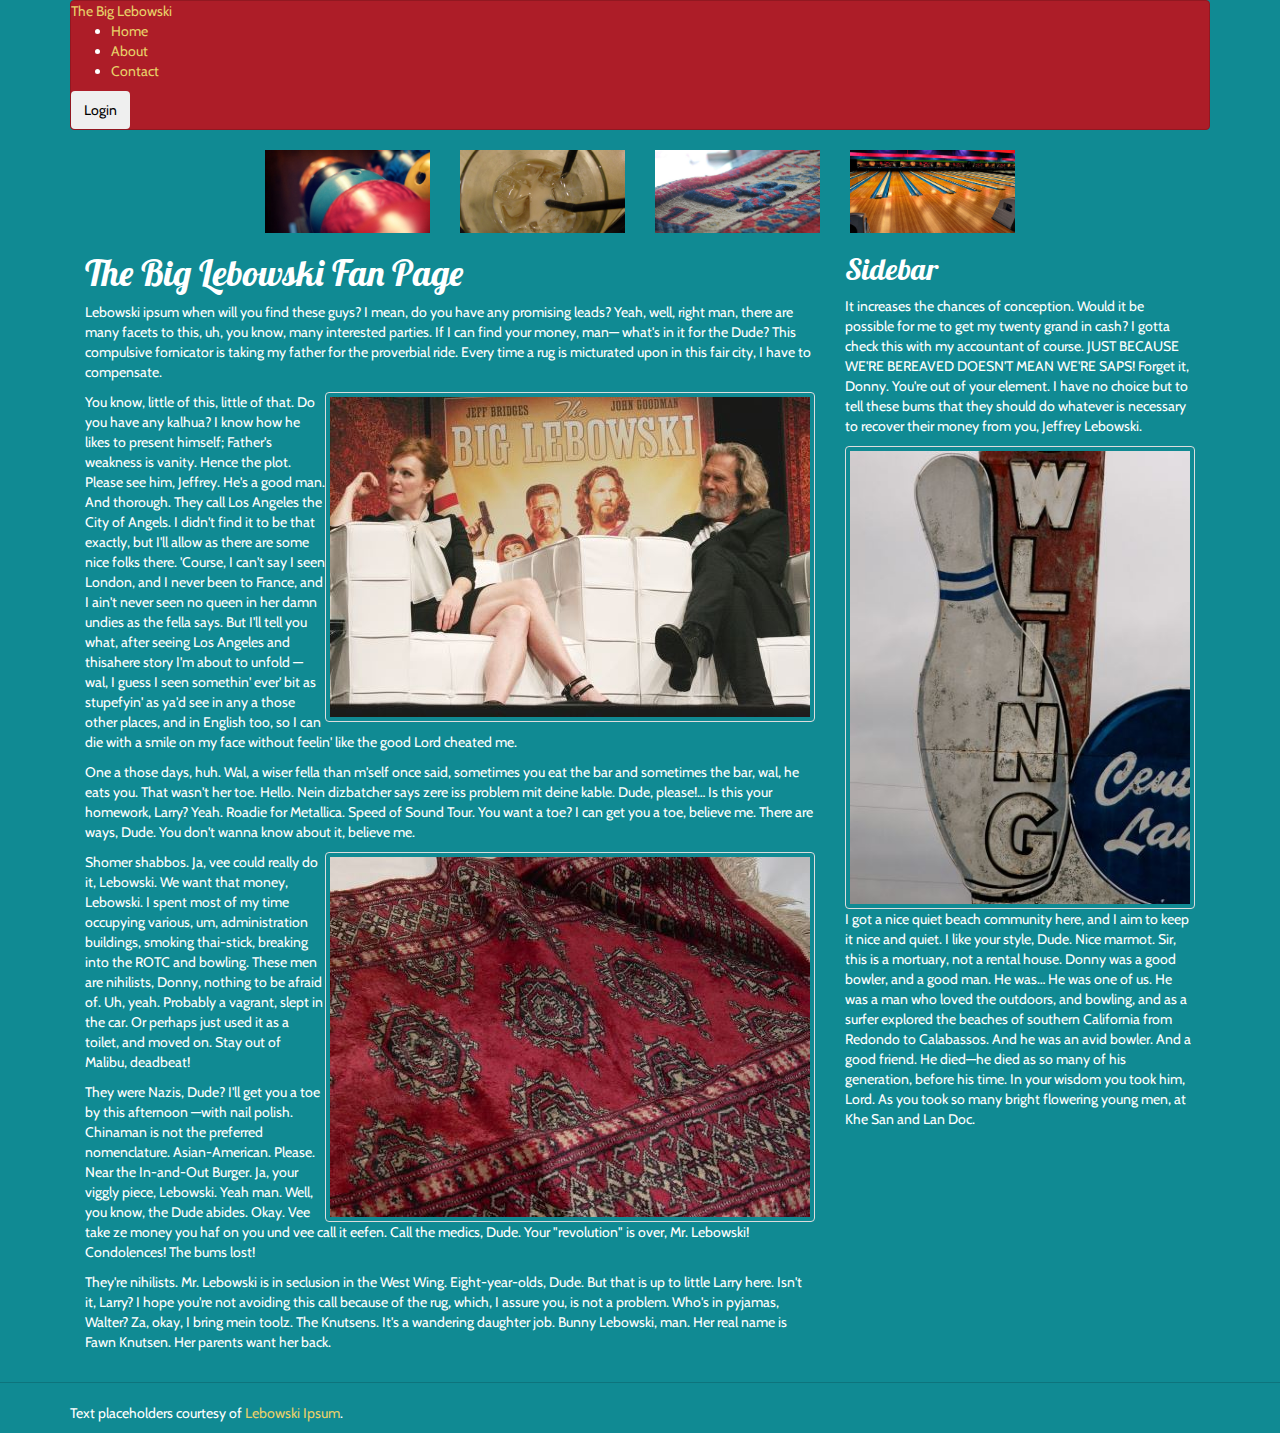
<file: 3-bootstrap-3-m2-exercise-files/m2/after/Index.html>
﻿<!DOCTYPE html>
<html lang="en">
<head>
  <meta charset="utf-8" />
  <meta name="viewport" content="width=device-width, initial-scale=1.0">
  <title>The Big Lebowski</title>
  <link rel="stylesheet" href="css/bootstrap.min.css">
  <link rel="stylesheet" href="css/amelia-bootstrap.min.css">
  <link href="css/site.css" rel="stylesheet" />
</head>
<body>
  <div id="page">
    <header class="container">
      <div id="menu" class="navbar navbar-default">
        <div id="logo">
          <a href='.'>The Big Lebowski</a>
        </div>
        <ul>
          <li><a href=".">Home</a></li>
          <li><a href="about.html">About</a></li>
          <li><a href="contact.html">Contact</a></li>
        </ul>
        <button class="btn">Login</button>
      </div>
    </header>
    <section id="body" class="container">

      <div class="row visible-md visible-lg">
        <img src="images/carousel-1.jpg" alt="1" 
             class="col-md-2 col-md-offset-2" />
        <img src="images/carousel-2.jpg" alt="2" class="col-md-2" />
        <img src="images/carousel-3.jpg" alt="3" class="col-md-2" />
        <img src="images/carousel-4.jpg" alt="4" class="col-md-2" />
      </div>

      <section id="main" class="col-md-8 col-sm-9">

        <h1>The Big Lebowski Fan Page</h1>

        <p>Lebowski ipsum when will you find these guys? I mean, do you have any promising leads? Yeah, well, right man, there are many facets to this, uh, you know, many interested parties. If I can find your money, man— what's in it for the Dude? This compulsive fornicator is taking my father for the proverbial ride. Every time a rug is micturated upon in this fair city, I have to compensate.</p>

        <img src="images/lebowski-1.jpg" alt="Bowling" 
             class="pull-right img-thumbnail" />

        <p>You know, little of this, little of that. Do you have any kalhua? I know how he likes to present himself; Father's weakness is vanity. Hence the plot. Please see him, Jeffrey. He's a good man. And thorough. They call Los Angeles the City of Angels. I didn't find it to be that exactly, but I'll allow as there are some nice folks there. 'Course, I can't say I seen London, and I never been to France, and I ain't never seen no queen in her damn undies as the fella says. But I'll tell you what, after seeing Los Angeles and thisahere story I'm about to unfold —wal, I guess I seen somethin' ever' bit as stupefyin' as ya'd see in any a those other places, and in English too, so I can die with a smile on my face without feelin' like the good Lord cheated me.</p>

        <p>One a those days, huh. Wal, a wiser fella than m'self once said, sometimes you eat the bar and sometimes the bar, wal, he eats you. That wasn't her toe. Hello. Nein dizbatcher says zere iss problem mit deine kable. Dude, please!… Is this your homework, Larry? Yeah. Roadie for Metallica. Speed of Sound Tour. You want a toe? I can get you a toe, believe me. There are ways, Dude. You don't wanna know about it, believe me.</p>

        <img src="images/lebowski-3.jpg" alt="Rug" 
             class="pull-right img-thumbnail" />

        <p>Shomer shabbos. Ja, vee could really do it, Lebowski. We want that money, Lebowski. I spent most of my time occupying various, um, administration buildings, smoking thai-stick, breaking into the ROTC and bowling. These men are nihilists, Donny, nothing to be afraid of. Uh, yeah. Probably a vagrant, slept in the car. Or perhaps just used it as a toilet, and moved on. Stay out of Malibu, deadbeat!</p>

        <p>They were Nazis, Dude? I'll get you a toe by this afternoon —with nail polish. Chinaman is not the preferred nomenclature. Asian-American. Please. Near the In-and-Out Burger. Ja, your viggly piece, Lebowski. Yeah man. Well, you know, the Dude abides. Okay. Vee take ze money you haf on you und vee call it eefen. Call the medics, Dude. Your "revolution" is over, Mr. Lebowski! Condolences! The bums lost!</p>

        <p>They're nihilists. Mr. Lebowski is in seclusion in the West Wing. Eight-year-olds, Dude. But that is up to little Larry here. Isn't it, Larry? I hope you're not avoiding this call because of the rug, which, I assure you, is not a problem. Who's in pyjamas, Walter? Za, okay, I bring mein toolz. The Knutsens. It's a wandering daughter job. Bunny Lebowski, man. Her real name is Fawn Knutsen. Her parents want her back.</p>
      </section>

      <section id="sidebar" class="col-md-4 col-sm-3">
        <h2>Sidebar</h2>
        <p>It increases the chances of conception. Would it be possible for me to get my twenty grand in cash? I gotta check this with my accountant of course. JUST BECAUSE WE'RE BEREAVED DOESN'T MEAN WE'RE SAPS! Forget it, Donny. You're out of your element. I have no choice but to tell these bums that they should do whatever is necessary to recover their money from you, Jeffrey Lebowski.</p>
        <img src="images/lebowski-2.jpg" alt="Rules"
             class="img-thumbnail" />


        <p>I got a nice quiet beach community here, and I aim to keep it nice and quiet. I like your style, Dude. Nice marmot. Sir, this is a mortuary, not a rental house. Donny was a good bowler, and a good man. He was… He was one of us. He was a man who loved the outdoors, and bowling, and as a surfer explored the beaches of southern California from Redondo to Calabassos. And he was an avid bowler. And a good friend. He died—he died as so many of his generation, before his time. In your wisdom you took him, Lord. As you took so many bright flowering young men, at Khe San and Lan Doc.</p>
      </section>
    </section>
    <hr />
    <footer class="container">
      <p>Text placeholders courtesy of <a href="http://www.lebowskiipsum.com/">Lebowski Ipsum</a>.</p>

    </footer>
  </div>

  <script src="js/jquery-2.0.3.min.js"></script>
  <script src="js/bootstrap.min.js"></script>
</body>
</html>
</file>
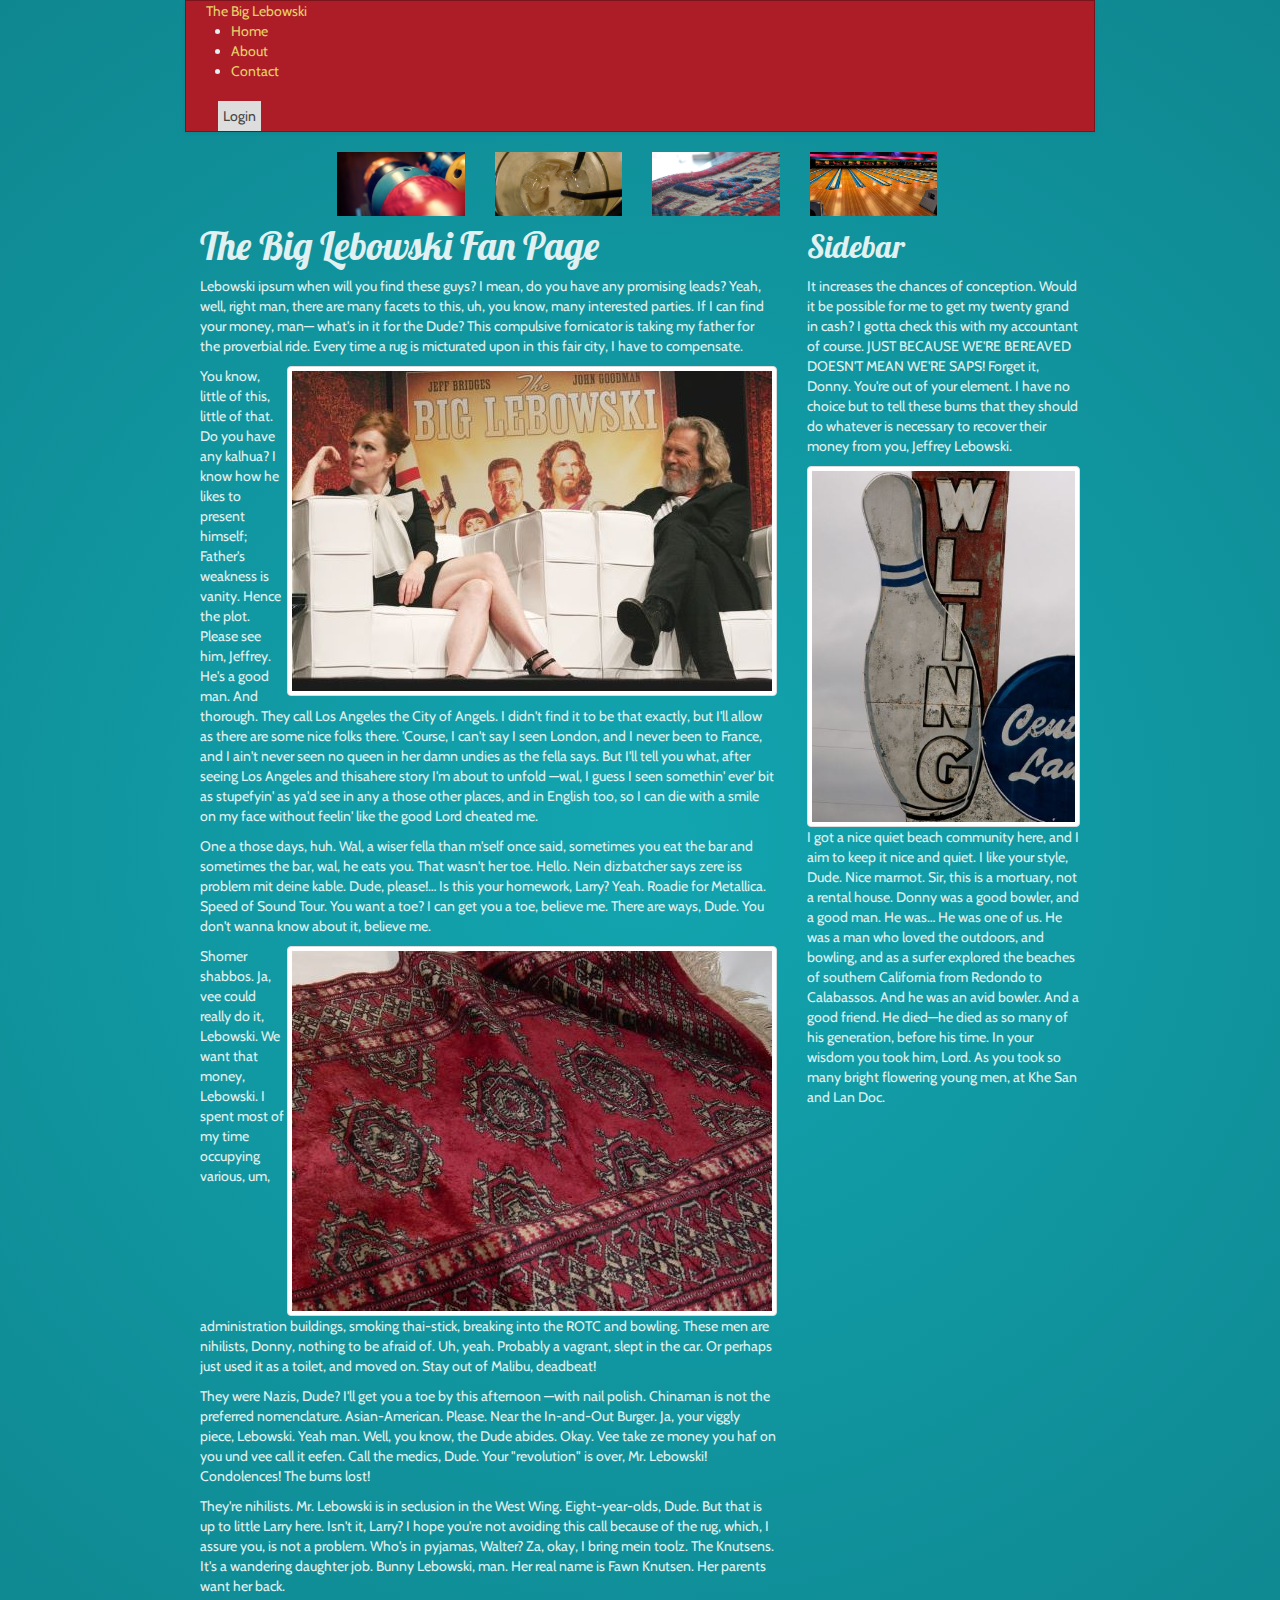
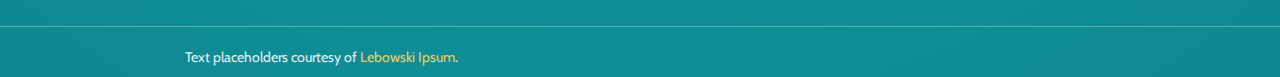
<file: 3-bootstrap-3-m2-exercise-files/m2/before/Index.html>
﻿<!DOCTYPE html>
<html lang="en">
<head>
    <meta charset="utf-8"/>
    <meta name="viewport" content="width=device-width, initial-scale=1.0">
    <title>The Big Lebowski</title>
    <link href="css/bootstrap.min.css" rel="stylesheet"/>
    <link href="css/bootstrap-theme-amelia.min.css" rel="stylesheet"/>
    <link href="css/site.css" rel="stylesheet"/>
</head>
<body>
<div id="page">
    <header class="container">
        <div id="menu" class="navbar navbar-inner">
            <div id="logo">
                <a href='.'>The Big Lebowski</a>
            </div>
            <ul>
                <li><a href=".">Home</a></li>
                <li><a href="about.html">About</a></li>
                <li><a href="contact.html">Contact</a></li>
            </ul>
            <button class="btn">Login</button>
        </div>
    </header>


    <section id="body" class="container">

        <div class="row visible-md visible-lg">
            <img src="images/carousel-1.jpg" alt="1" class="col-md-2 col-md-offset-2"/>
            <img src="images/carousel-2.jpg" alt="2" class="col-md-2"/>
            <img src="images/carousel-3.jpg" alt="3" class="col-md-2"/>
            <img src="images/carousel-4.jpg" alt="4" class="col-md-2"/>
        </div>

        <section id="main" class="col-md-8 col-sm-9">

            <h1>The Big Lebowski Fan Page</h1>

            <p>Lebowski ipsum when will you find these guys? I mean, do you have any promising leads? Yeah, well, right
                man, there are many facets to this, uh, you know, many interested parties. If I can find your money,
                man— what's in it for the Dude? This compulsive fornicator is taking my father for the proverbial ride.
                Every time a rug is micturated upon in this fair city, I have to compensate.</p>

            <img src="images/lebowski-1.jpg" alt="Bowling" class="pull-right img-thumbnail" />

            <p>You know, little of this, little of that. Do you have any kalhua? I know how he likes to present himself;
                Father's weakness is vanity. Hence the plot. Please see him, Jeffrey. He's a good man. And thorough.
                They call Los Angeles the City of Angels. I didn't find it to be that exactly, but I'll allow as there
                are some nice folks there. 'Course, I can't say I seen London, and I never been to France, and I ain't
                never seen no queen in her damn undies as the fella says. But I'll tell you what, after seeing Los
                Angeles and thisahere story I'm about to unfold —wal, I guess I seen somethin' ever' bit as stupefyin'
                as ya'd see in any a those other places, and in English too, so I can die with a smile on my face
                without feelin' like the good Lord cheated me.</p>

            <p>One a those days, huh. Wal, a wiser fella than m'self once said, sometimes you eat the bar and sometimes
                the bar, wal, he eats you. That wasn't her toe. Hello. Nein dizbatcher says zere iss problem mit deine
                kable. Dude, please!… Is this your homework, Larry? Yeah. Roadie for Metallica. Speed of Sound Tour. You
                want a toe? I can get you a toe, believe me. There are ways, Dude. You don't wanna know about it,
                believe me.</p>

            <img src="images/lebowski-3.jpg" alt="Rug" class="pull-right img-thumbnail"/>

            <p>Shomer shabbos. Ja, vee could really do it, Lebowski. We want that money, Lebowski. I spent most of my
                time occupying various, um, administration buildings, smoking thai-stick, breaking into the ROTC and
                bowling. These men are nihilists, Donny, nothing to be afraid of. Uh, yeah. Probably a vagrant, slept in
                the car. Or perhaps just used it as a toilet, and moved on. Stay out of Malibu, deadbeat!</p>

            <p>They were Nazis, Dude? I'll get you a toe by this afternoon —with nail polish. Chinaman is not the
                preferred nomenclature. Asian-American. Please. Near the In-and-Out Burger. Ja, your viggly piece,
                Lebowski. Yeah man. Well, you know, the Dude abides. Okay. Vee take ze money you haf on you und vee call
                it eefen. Call the medics, Dude. Your "revolution" is over, Mr. Lebowski! Condolences! The bums
                lost!</p>

            <p>They're nihilists. Mr. Lebowski is in seclusion in the West Wing. Eight-year-olds, Dude. But that is up
                to little Larry here. Isn't it, Larry? I hope you're not avoiding this call because of the rug, which, I
                assure you, is not a problem. Who's in pyjamas, Walter? Za, okay, I bring mein toolz. The Knutsens. It's
                a wandering daughter job. Bunny Lebowski, man. Her real name is Fawn Knutsen. Her parents want her
                back.</p>
        </section>

        <section id="sidebar" class="col-md-4 col-sm-3">
            <h2>Sidebar</h2>
            <p>It increases the chances of conception. Would it be possible for me to get my twenty grand in cash? I
                gotta check this with my accountant of course. JUST BECAUSE WE'RE BEREAVED DOESN'T MEAN WE'RE SAPS!
                Forget it, Donny. You're out of your element. I have no choice but to tell these bums that they should
                do whatever is necessary to recover their money from you, Jeffrey Lebowski.</p>
            <img src="images/lebowski-2.jpg" alt="Rules" class="img-thumbnail"/>


            <p>I got a nice quiet beach community here, and I aim to keep it nice and quiet. I like your style, Dude.
                Nice marmot. Sir, this is a mortuary, not a rental house. Donny was a good bowler, and a good man. He
                was… He was one of us. He was a man who loved the outdoors, and bowling, and as a surfer explored the
                beaches of southern California from Redondo to Calabassos. And he was an avid bowler. And a good friend.
                He died—he died as so many of his generation, before his time. In your wisdom you took him, Lord. As you
                took so many bright flowering young men, at Khe San and Lan Doc.</p>
        </section cla>
    </section>
    <hr/>
    <footer class="container">
        <p>Text placeholders courtesy of <a href="http://www.lebowskiipsum.com/">Lebowski Ipsum</a>.</p>

    </footer>
</div>

<script src="js/bootstrap.min.js"></script>
<script src="js/jquery-2.0.3.min.js"></script>
</body>
</html>
</file>
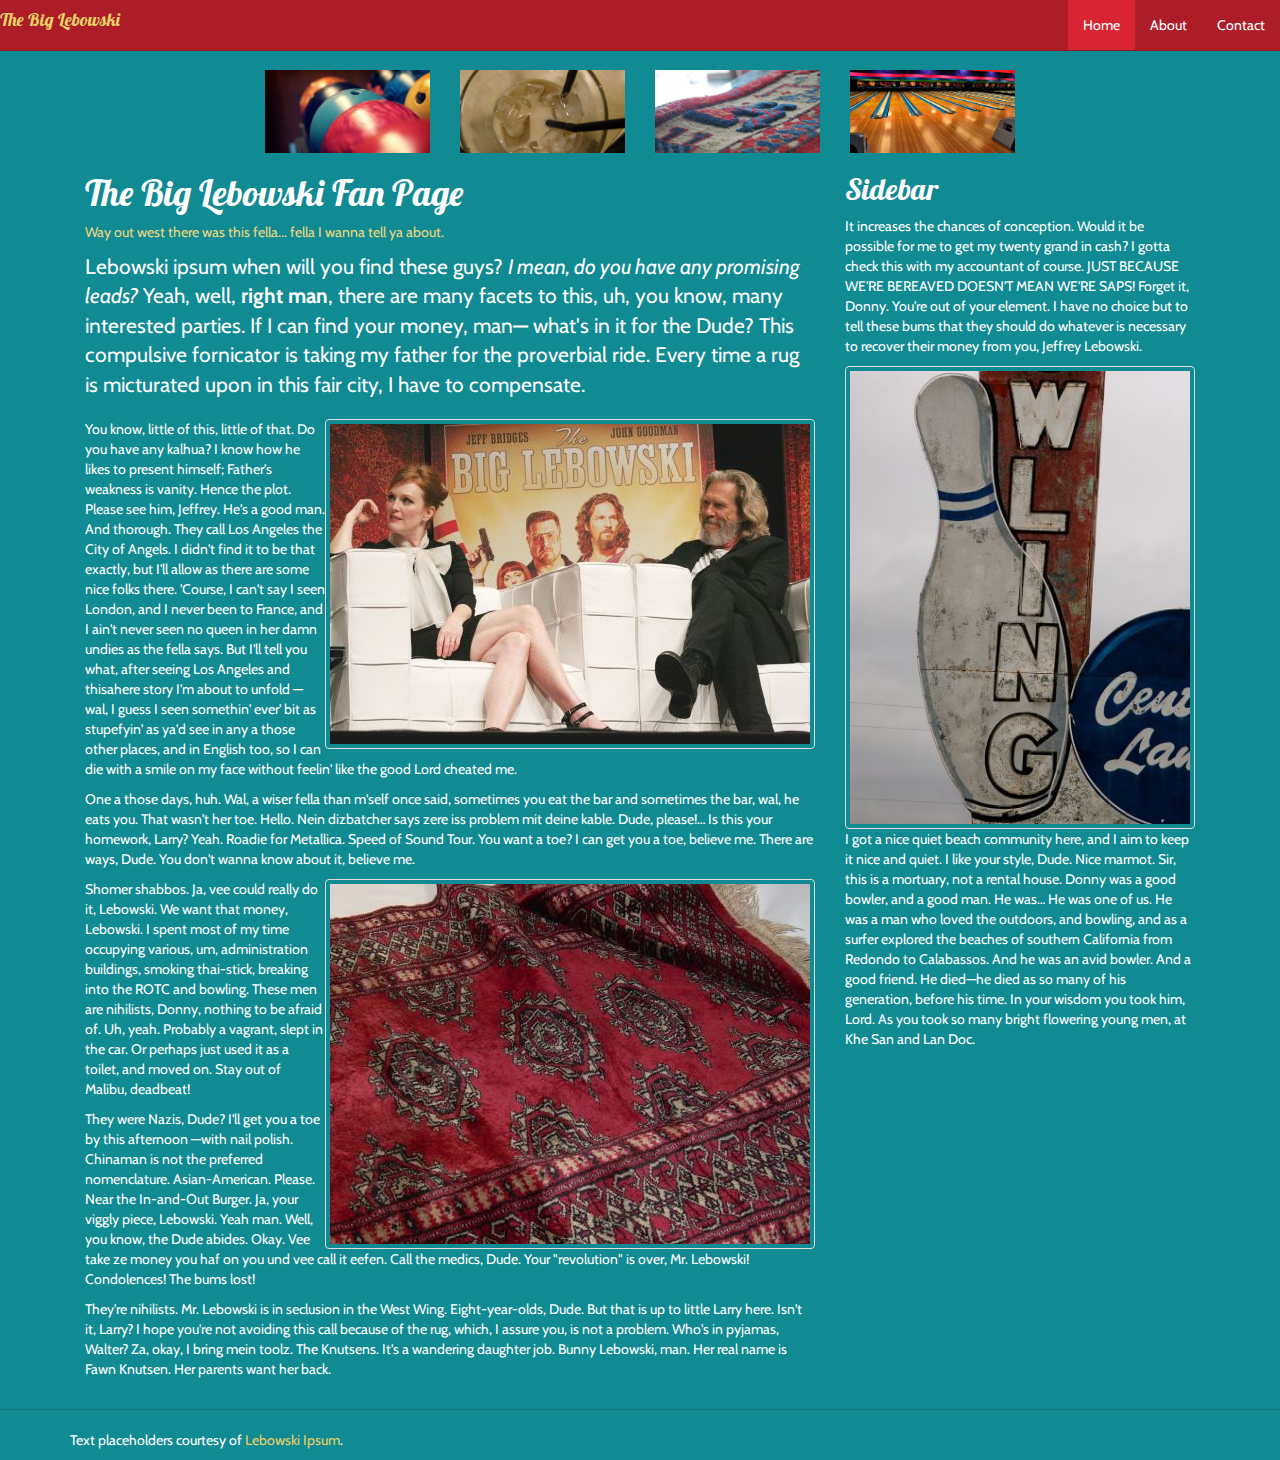
<file: 4-bootstrap-3-m3-exercise-files/m3/after/Index.html>
﻿<!DOCTYPE html>
<html lang="en">
<head>
  <meta charset="utf-8" />
  <meta name="viewport" content="width=device-width, initial-scale=1.0">
  <title>The Big Lebowski</title>
  <link rel="stylesheet" href="css/bootstrap.min.css">
  <link rel="stylesheet" href="css/amelia-bootstrap.min.css">
  <link href="css/site.css" rel="stylesheet" />
</head>
<body>
  <div id="page">
    <header class="container">
      <div id="menu" class="navbar navbar-default navbar-fixed-top">
        <div class="navbar-header">
          <button class="btn btn-success navbar-toggle" 
                  data-toggle="collapse"
                  data-target=".navbar-collapse"><span class="glyphicon glyphicon-chevron-down"></span></button>
          <div id="logo">
            <a href='.'><h4>The Big Lebowski</h4></a>
          </div>
        </div>
        <div class="navbar-collapse collapse">
          <ul class="nav navbar-nav navbar-right">
           <li class="nav active"><a href=".">Home</a></li>
           <li class="nav"><a href="about.html">About</a></li>
           <li class="nav"><a href="contact.html">Contact</a></li>
         </ul>
       </div>        
     </div>
   </header>
   <section id="body" class="container">

    <div class="row visible-md visible-lg">
      <img src="images/carousel-1.jpg" alt="1" 
      class="col-md-2 col-md-offset-2" />
      <img src="images/carousel-2.jpg" alt="2" class="col-md-2" />
      <img src="images/carousel-3.jpg" alt="3" class="col-md-2" />
      <img src="images/carousel-4.jpg" alt="4" class="col-md-2" />
    </div>

    <section id="main" class="col-md-8 col-sm-9">

      <h1>The Big Lebowski Fan Page</h1>
      <p class="text-warning">Way out west there was this fella... fella I wanna tell ya about.</p>

      <p class="lead">Lebowski ipsum when will you find these guys? <em>I mean, do you have any promising leads?</em> Yeah, well, <strong>right man</strong>, there are many facets to this, uh, you know, many interested parties. If I can find your money, man— what's in it for the Dude? This compulsive fornicator is taking my father for the proverbial ride. Every time a rug is micturated upon in this fair city, I have to compensate.</p>

      <img src="images/lebowski-1.jpg" alt="Bowling" 
      class="pull-right img-thumbnail" />

      <p>You know, little of this, little of that. Do you have any kalhua? I know how he likes to present himself; Father's weakness is vanity. Hence the plot. Please see him, Jeffrey. He's a good man. And thorough. They call Los Angeles the City of Angels. I didn't find it to be that exactly, but I'll allow as there are some nice folks there. 'Course, I can't say I seen London, and I never been to France, and I ain't never seen no queen in her damn undies as the fella says. But I'll tell you what, after seeing Los Angeles and thisahere story I'm about to unfold —wal, I guess I seen somethin' ever' bit as stupefyin' as ya'd see in any a those other places, and in English too, so I can die with a smile on my face without feelin' like the good Lord cheated me.</p>

      <p>One a those days, huh. Wal, a wiser fella than m'self once said, sometimes you eat the bar and sometimes the bar, wal, he eats you. That wasn't her toe. Hello. Nein dizbatcher says zere iss problem mit deine kable. Dude, please!… Is this your homework, Larry? Yeah. Roadie for Metallica. Speed of Sound Tour. You want a toe? I can get you a toe, believe me. There are ways, Dude. You don't wanna know about it, believe me.</p>

      <img src="images/lebowski-3.jpg" alt="Rug" 
      class="pull-right img-thumbnail" />

      <p>Shomer shabbos. Ja, vee could really do it, Lebowski. We want that money, Lebowski. I spent most of my time occupying various, um, administration buildings, smoking thai-stick, breaking into the ROTC and bowling. These men are nihilists, Donny, nothing to be afraid of. Uh, yeah. Probably a vagrant, slept in the car. Or perhaps just used it as a toilet, and moved on. Stay out of Malibu, deadbeat!</p>

      <p>They were Nazis, Dude? I'll get you a toe by this afternoon —with nail polish. Chinaman is not the preferred nomenclature. Asian-American. Please. Near the In-and-Out Burger. Ja, your viggly piece, Lebowski. Yeah man. Well, you know, the Dude abides. Okay. Vee take ze money you haf on you und vee call it eefen. Call the medics, Dude. Your "revolution" is over, Mr. Lebowski! Condolences! The bums lost!</p>

      <p>They're nihilists. Mr. Lebowski is in seclusion in the West Wing. Eight-year-olds, Dude. But that is up to little Larry here. Isn't it, Larry? I hope you're not avoiding this call because of the rug, which, I assure you, is not a problem. Who's in pyjamas, Walter? Za, okay, I bring mein toolz. The Knutsens. It's a wandering daughter job. Bunny Lebowski, man. Her real name is Fawn Knutsen. Her parents want her back.</p>
    </section>

    <section id="sidebar" class="col-md-4 col-sm-3">
      <h2>Sidebar</h2>
      <p>It increases the chances of conception. Would it be possible for me to get my twenty grand in cash? I gotta check this with my accountant of course. JUST BECAUSE WE'RE BEREAVED DOESN'T MEAN WE'RE SAPS! Forget it, Donny. You're out of your element. I have no choice but to tell these bums that they should do whatever is necessary to recover their money from you, Jeffrey Lebowski.</p>
      <img src="images/lebowski-2.jpg" alt="Rules"
      class="img-thumbnail" />


      <p>I got a nice quiet beach community here, and I aim to keep it nice and quiet. I like your style, Dude. Nice marmot. Sir, this is a mortuary, not a rental house. Donny was a good bowler, and a good man. He was… He was one of us. He was a man who loved the outdoors, and bowling, and as a surfer explored the beaches of southern California from Redondo to Calabassos. And he was an avid bowler. And a good friend. He died—he died as so many of his generation, before his time. In your wisdom you took him, Lord. As you took so many bright flowering young men, at Khe San and Lan Doc.</p>
    </section>
  </section>
  <hr />
  <footer class="container">
    <p>Text placeholders courtesy of <a href="http://www.lebowskiipsum.com/">Lebowski Ipsum</a>.</p>

  </footer>
</div>

<script src="js/jquery-2.0.3.min.js"></script>
<script src="js/bootstrap.min.js"></script>
</body>
</html>
</file>
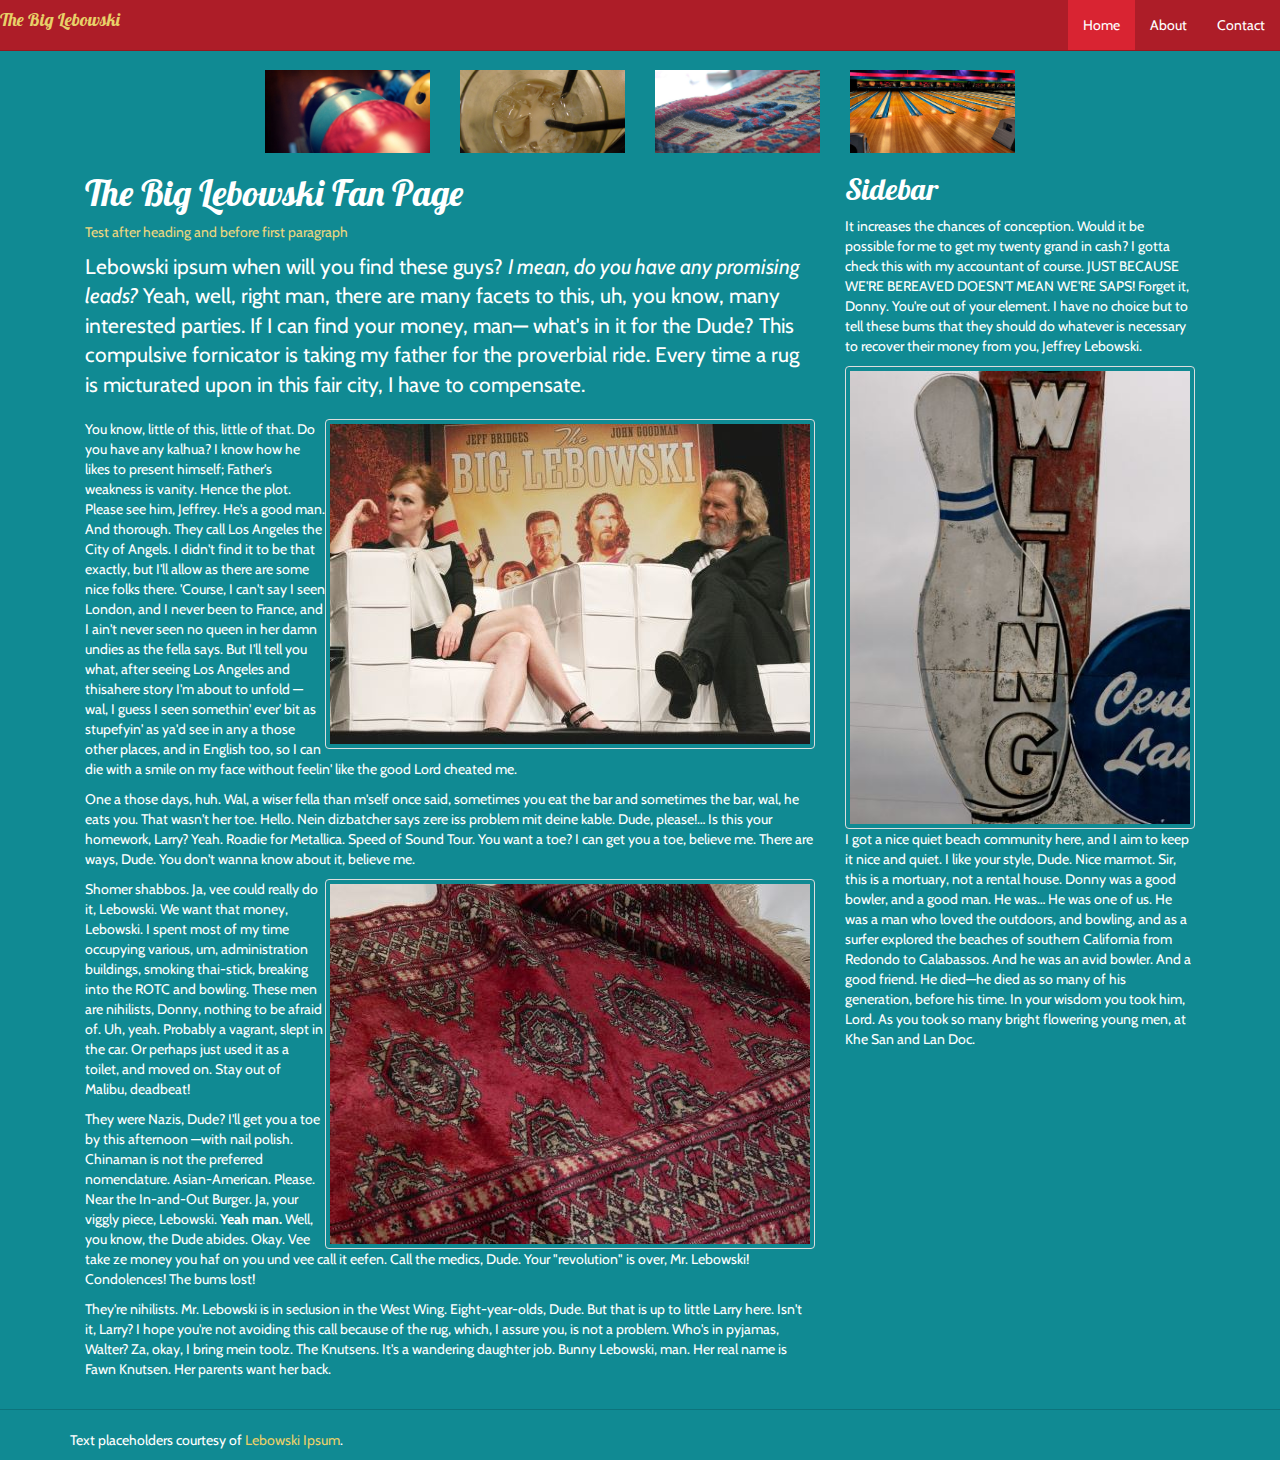
<file: 4-bootstrap-3-m3-exercise-files/m3/before/Index.html>
﻿<!DOCTYPE html>
<html lang="en">
<head>
    <meta charset="utf-8"/>
    <meta name="viewport" content="width=device-width, initial-scale=1.0">
    <title>The Big Lebowski</title>
    <link rel="stylesheet" href="css/bootstrap.min.css">
    <link rel="stylesheet" href="css/amelia-bootstrap.min.css">
    <link href="css/site.css" rel="stylesheet"/>
</head>
<body>
<div id="page">
    <header class="container">
        <div id="menu" class="navbar navbar-default navbar-fixed-top">
            <div class="navbar-header">
                <button class="btn btn-success btn-md navbar-toggle" data-toggle="collapse"
                        data-target=".navbar-collapse"><span
                        class="glyphicon glyphicon-chevron-down"></span></button>
                <div id="logo">
                    <a href='.'><h4>The Big Lebowski</h4></a>
                </div>
            </div>
                <div class="navbar-collapse collapse">
                    <ul class="nav navbar-nav navbar-right">
                        <li class="nav active"><a href=".">Home</a></li>
                        <li class="nav"><a href="about.html">About</a></li>
                        <li class="nav"><a href="contact.html">Contact</a></li>
                    </ul>
                </div>
            </div>
    </header>
    <section id="body" class="container">

        <div class="row visible-md visible-lg">
            <img src="images/carousel-1.jpg" alt="1"
                 class="col-md-2 col-md-offset-2"/>
            <img src="images/carousel-2.jpg" alt="2" class="col-md-2"/>
            <img src="images/carousel-3.jpg" alt="3" class="col-md-2"/>
            <img src="images/carousel-4.jpg" alt="4" class="col-md-2"/>
        </div>

        <section id="main" class="col-md-8 col-sm-9">

            <h1>The Big Lebowski Fan Page</h1>
            <p class="text-warning">Test after heading and before first paragraph</p>

            <p class="lead">Lebowski ipsum when will you find these guys? <em>I mean, do you have any promising
                leads?</em> Yeah, well, right man, there are many facets to this, uh, you know, many interested parties.
                If I can find your money, man— what's in it for the Dude? This compulsive fornicator is taking my father
                for the proverbial ride. Every time a rug is micturated upon in this fair city, I have to compensate.
            </p>

            <img src="images/lebowski-1.jpg" alt="Bowling"
                 class="pull-right img-thumbnail"/>

            <p>You know, little of this, little of that. Do you have any kalhua? I know how he likes to present himself;
                Father's weakness is vanity. Hence the plot. Please see him, Jeffrey. He's a good man. And thorough.
                They call Los Angeles the City of Angels. I didn't find it to be that exactly, but I'll allow as there
                are some nice folks there. 'Course, I can't say I seen London, and I never been to France, and I ain't
                never seen no queen in her damn undies as the fella says. But I'll tell you what, after seeing Los
                Angeles and thisahere story I'm about to unfold —wal, I guess I seen somethin' ever' bit as stupefyin'
                as ya'd see in any a those other places, and in English too, so I can die with a smile on my face
                without feelin' like the good Lord cheated me.</p>

            <p>One a those days, huh. Wal, a wiser fella than m'self once said, sometimes you eat the bar and sometimes
                the bar, wal, he eats you. That wasn't her toe. Hello. Nein dizbatcher says zere iss problem mit deine
                kable. Dude, please!… Is this your homework, Larry? Yeah. Roadie for Metallica. Speed of Sound Tour. You
                want a toe? I can get you a toe, believe me. There are ways, Dude. You don't wanna know about it,
                believe me.</p>

            <img src="images/lebowski-3.jpg" alt="Rug"
                 class="pull-right img-thumbnail"/>

            <p>Shomer shabbos. Ja, vee could really do it, Lebowski. We want that money, Lebowski. I spent most of my
                time occupying various, um, administration buildings, smoking thai-stick, breaking into the ROTC and
                bowling. These men are nihilists, Donny, nothing to be afraid of. Uh, yeah. Probably a vagrant, slept in
                the car. Or perhaps just used it as a toilet, and moved on. Stay out of Malibu, deadbeat!</p>

            <p>They were Nazis, Dude? I'll get you a toe by this afternoon —with nail polish. Chinaman is not the
                preferred nomenclature. Asian-American. Please. Near the In-and-Out Burger. Ja, your viggly piece,
                Lebowski. <strong>Yeah man.</strong> Well, you know, the Dude abides. Okay. Vee take ze money you haf on
                you und vee call it eefen. Call the medics, Dude. Your "revolution" is over, Mr. Lebowski! Condolences!
                The bums lost!</p>

            <p>They're nihilists. Mr. Lebowski is in seclusion in the West Wing. Eight-year-olds, Dude. But that is up
                to little Larry here. Isn't it, Larry? I hope you're not avoiding this call because of the rug, which, I
                assure you, is not a problem. Who's in pyjamas, Walter? Za, okay, I bring mein toolz. The Knutsens. It's
                a wandering daughter job. Bunny Lebowski, man. Her real name is Fawn Knutsen. Her parents want her
                back.</p>
        </section>

        <section id="sidebar" class="col-md-4 col-sm-3">
            <h2>Sidebar</h2>
            <p>It increases the chances of conception. Would it be possible for me to get my twenty grand in cash? I
                gotta check this with my accountant of course. JUST BECAUSE WE'RE BEREAVED DOESN'T MEAN WE'RE SAPS!
                Forget it, Donny. You're out of your element. I have no choice but to tell these bums that they should
                do whatever is necessary to recover their money from you, Jeffrey Lebowski.</p>
            <img src="images/lebowski-2.jpg" alt="Rules"
                 class="img-thumbnail"/>


            <p>I got a nice quiet beach community here, and I aim to keep it nice and quiet. I like your style, Dude.
                Nice marmot. Sir, this is a mortuary, not a rental house. Donny was a good bowler, and a good man. He
                was… He was one of us. He was a man who loved the outdoors, and bowling, and as a surfer explored the
                beaches of southern California from Redondo to Calabassos. And he was an avid bowler. And a good friend.
                He died—he died as so many of his generation, before his time. In your wisdom you took him, Lord. As you
                took so many bright flowering young men, at Khe San and Lan Doc.</p>
        </section>
    </section>
    <hr/>
    <footer class="container">
        <p>Text placeholders courtesy of <a href="http://www.lebowskiipsum.com/">Lebowski Ipsum</a>.</p>

    </footer>
</div>

<script src="js/jquery-2.0.3.min.js"></script>
<script src="js/bootstrap.min.js"></script>
</body>
</html>
</file>
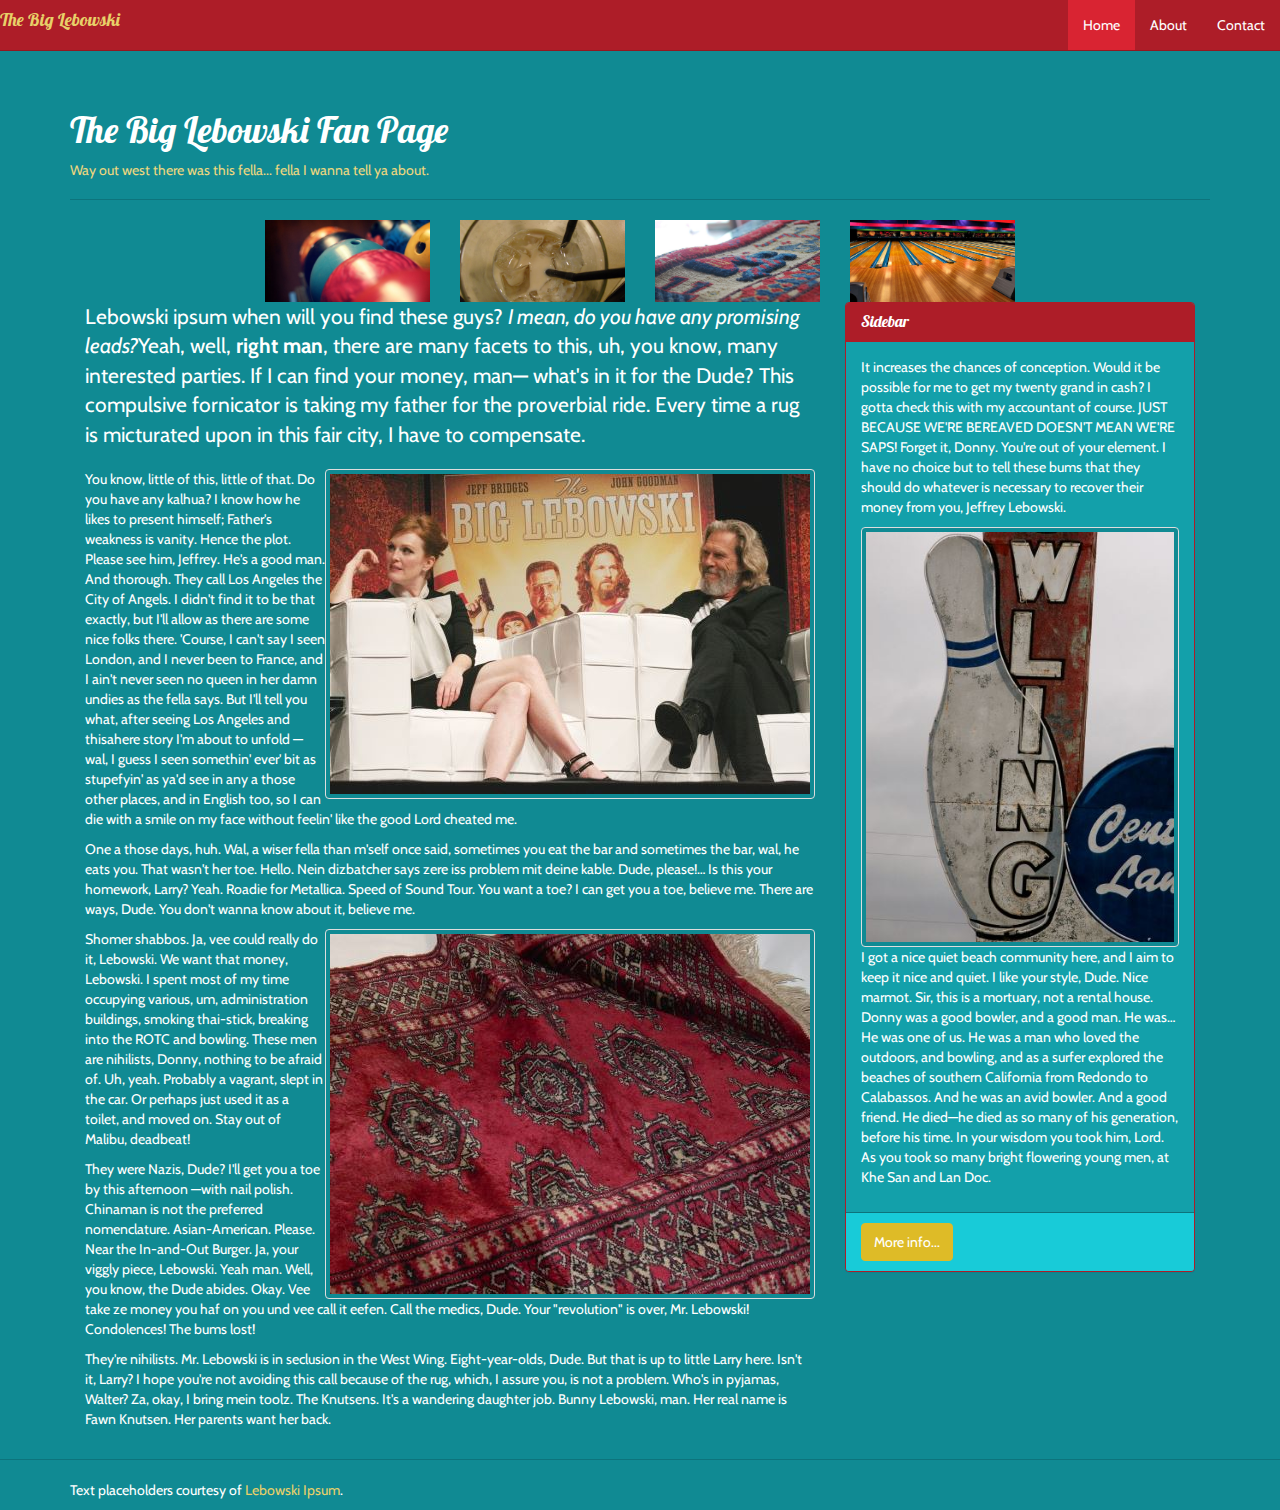
<file: 5-bootstrap-3-m4-exercise-files/m4/after/Index.html>
﻿<!DOCTYPE html>
<html lang="en">

<head>
  <meta charset="utf-8" />
  <meta name="viewport" content="width=device-width, initial-scale=1.0">
  <title>The Big Lebowski</title>
  <link rel="stylesheet" href="css/bootstrap.min.css">
  <link rel="stylesheet" href="css/amelia-bootstrap.min.css">
  <link href="css/site.css" rel="stylesheet" />
</head>

<body>
  <div id="page">
    <header class="container">
      <div id="menu" class="navbar navbar-default navbar-fixed-top">
        <div class="navbar-header">
          <button class="btn btn-success navbar-toggle" data-toggle="collapse" data-target=".navbar-collapse">
            <span class="glyphicon glyphicon-chevron-down"></span>
          </button>
          <div id="logo">
            <a href='.'>
              <h4>The Big Lebowski</h4>
            </a>
          </div>
        </div>
        <div class="navbar-collapse collapse">
          <ul class="nav navbar-nav navbar-right">
            <li class="nav active"><a href=".">Home</a>
            </li>
            <li class="nav"><a href="about.html">About</a>
            </li>
            <li class="nav"><a href="contact.html">Contact</a>
            </li>
          </ul>
        </div>
      </div>
    </header>
    <section id="body" class="container">

      <div class="page-header">
        <h1>The Big Lebowski Fan Page</h1>
        <p class="text-warning">Way out west there was this fella... fella I wanna tell ya about.</p>
      </div>


      <div class="row visible-md visible-lg">
        <img src="images/carousel-1.jpg" alt="1" class="col-md-2 col-md-offset-2" />
        <img src="images/carousel-2.jpg" alt="2" class="col-md-2" />
        <img src="images/carousel-3.jpg" alt="3" class="col-md-2" />
        <img src="images/carousel-4.jpg" alt="4" class="col-md-2" />
      </div>

      <section id="main" class="col-md-8 col-sm-9">


        <p class="lead">Lebowski ipsum when will you find these guys?
          <em>I mean, do you have any promising leads?</em>Yeah, well,
          <strong>right man</strong>, there are many facets to this, uh, you know, many interested parties. If I can find your money, man— what's in it for the Dude? This compulsive fornicator is taking my father for the proverbial ride. Every time a rug is micturated upon in this fair city, I have to compensate.</p>

        <img src="images/lebowski-1.jpg" alt="Bowling" class="pull-right img-thumbnail" />

        <p>You know, little of this, little of that. Do you have any kalhua? I know how he likes to present himself; Father's weakness is vanity. Hence the plot. Please see him, Jeffrey. He's a good man. And thorough. They call Los Angeles the City of Angels. I didn't find it to be that exactly, but I'll allow as there are some nice folks there. 'Course, I can't say I seen London, and I never been to France, and I ain't never seen no queen in her damn undies as the fella says. But I'll tell you what, after seeing Los Angeles and thisahere story I'm about to unfold —wal, I guess I seen somethin' ever' bit as stupefyin' as ya'd see in any a those other places, and in English too, so I can die with a smile on my face without feelin' like the good Lord cheated me.</p>

        <p>One a those days, huh. Wal, a wiser fella than m'self once said, sometimes you eat the bar and sometimes the bar, wal, he eats you. That wasn't her toe. Hello. Nein dizbatcher says zere iss problem mit deine kable. Dude, please!… Is this your homework, Larry? Yeah. Roadie for Metallica. Speed of Sound Tour. You want a toe? I can get you a toe, believe me. There are ways, Dude. You don't wanna know about it, believe me.</p>

        <img src="images/lebowski-3.jpg" alt="Rug" class="pull-right img-thumbnail" />

        <p>Shomer shabbos. Ja, vee could really do it, Lebowski. We want that money, Lebowski. I spent most of my time occupying various, um, administration buildings, smoking thai-stick, breaking into the ROTC and bowling. These men are nihilists, Donny, nothing to be afraid of. Uh, yeah. Probably a vagrant, slept in the car. Or perhaps just used it as a toilet, and moved on. Stay out of Malibu, deadbeat!</p>

        <p>They were Nazis, Dude? I'll get you a toe by this afternoon —with nail polish. Chinaman is not the preferred nomenclature. Asian-American. Please. Near the In-and-Out Burger. Ja, your viggly piece, Lebowski. Yeah man. Well, you know, the Dude abides. Okay. Vee take ze money you haf on you und vee call it eefen. Call the medics, Dude. Your "revolution" is over, Mr. Lebowski! Condolences! The bums lost!</p>

        <p>They're nihilists. Mr. Lebowski is in seclusion in the West Wing. Eight-year-olds, Dude. But that is up to little Larry here. Isn't it, Larry? I hope you're not avoiding this call because of the rug, which, I assure you, is not a problem. Who's in pyjamas, Walter? Za, okay, I bring mein toolz. The Knutsens. It's a wandering daughter job. Bunny Lebowski, man. Her real name is Fawn Knutsen. Her parents want her back.</p>
      </section>

      <section id="sidebar" class="col-md-4 col-sm-3">
        <div class="panel panel-primary">
          <div class="panel-heading">
            <h2 class="panel-title">Sidebar</h2>
          </div>
          <div class="panel-body">
            
            <p>It increases the chances of conception. Would it be possible for me to get my twenty grand in cash? I gotta check this with my accountant of course. JUST BECAUSE WE'RE BEREAVED DOESN'T MEAN WE'RE SAPS! Forget it, Donny. You're out of your element. I have no choice but to tell these bums that they should do whatever is necessary to recover their money from you, Jeffrey Lebowski.</p>
            <img src="images/lebowski-2.jpg" alt="Rules" class="img-thumbnail" />


            <p>I got a nice quiet beach community here, and I aim to keep it nice and quiet. I like your style, Dude. Nice marmot. Sir, this is a mortuary, not a rental house. Donny was a good bowler, and a good man. He was… He was one of us. He was a man who loved the outdoors, and bowling, and as a surfer explored the beaches of southern California from Redondo to Calabassos. And he was an avid bowler. And a good friend. He died—he died as so many of his generation, before his time. In your wisdom you took him, Lord. As you took so many bright flowering young men, at Khe San and Lan Doc.</p>
          </div>
          <div class="panel-footer">
            <button class="btn btn-warning">More info...</button>
          </div>
        </div>
      </section>
    </section>
    <hr />
    <footer class="container">
      <p>Text placeholders courtesy of <a href="http://www.lebowskiipsum.com/">Lebowski Ipsum</a>.</p>

    </footer>
  </div>

  <script src="js/jquery-2.0.3.min.js"></script>
  <script src="js/bootstrap.min.js"></script>
</body>

</html>
</file>
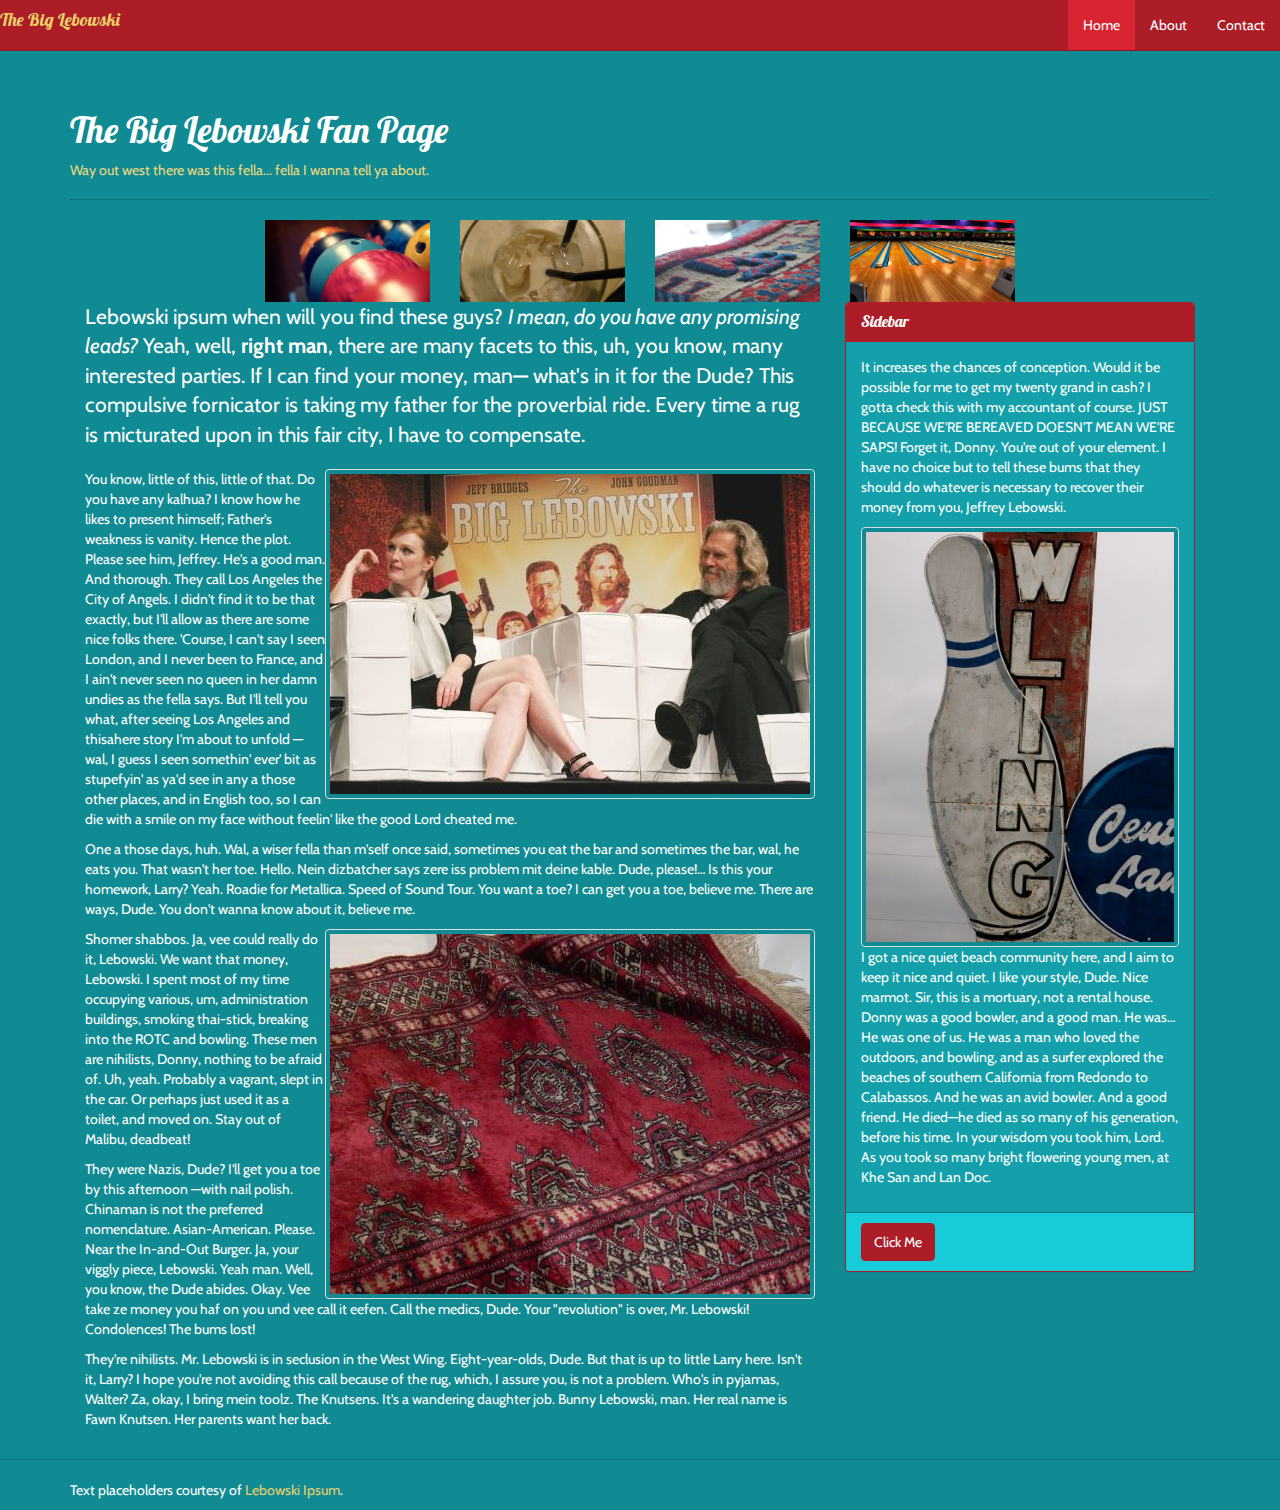
<file: 5-bootstrap-3-m4-exercise-files/m4/before/Index.html>
﻿<!DOCTYPE html>
<html lang="en">
<head>
    <meta charset="utf-8"/>
    <meta name="viewport" content="width=device-width, initial-scale=1.0">
    <title>The Big Lebowski</title>
    <link rel="stylesheet" href="css/bootstrap.min.css">
    <link rel="stylesheet" href="css/amelia-bootstrap.min.css">
    <link href="css/site.css" rel="stylesheet"/>
</head>
<body>
<div id="page">
    <header class="container">
        <div id="menu" class="navbar navbar-default navbar-fixed-top">
            <div class="navbar-header">
                <button class="btn btn-success navbar-toggle"
                        data-toggle="collapse"
                        data-target=".navbar-collapse"><span class="glyphicon glyphicon-chevron-down"></span></button>
                <div id="logo">
                    <a href='.'><h4>The Big Lebowski</h4></a>
                </div>
            </div>
            <div class="navbar-collapse collapse">
                <ul class="nav navbar-nav navbar-right">
                    <li class="nav active"><a href=".">Home</a></li>
                    <li class="nav"><a href="about.html">About</a></li>
                    <li class="nav"><a href="contact.html">Contact</a></li>
                </ul>
            </div>
        </div>
    </header>
    <section id="body" class="container">

        <div class="page-header">
            <h1>The Big Lebowski Fan Page</h1>
            <p class="text-warning">Way out west there was this fella... fella I wanna tell ya about.</p>
        </div>

        <div class="row visible-md visible-lg">
            <img src="images/carousel-1.jpg" alt="1"
                 class="col-md-2 col-md-offset-2"/>
            <img src="images/carousel-2.jpg" alt="2" class="col-md-2"/>
            <img src="images/carousel-3.jpg" alt="3" class="col-md-2"/>
            <img src="images/carousel-4.jpg" alt="4" class="col-md-2"/>
        </div>

        <section id="main" class="col-md-8 col-sm-9">


            <p class="lead">Lebowski ipsum when will you find these guys? <em>I mean, do you have any promising
                leads?</em> Yeah, well, <strong>right man</strong>, there are many facets to this, uh, you know, many
                interested parties. If I can find your money, man— what's in it for the Dude? This compulsive fornicator
                is taking my father for the proverbial ride. Every time a rug is micturated upon in this fair city, I
                have to compensate.</p>

            <img src="images/lebowski-1.jpg" alt="Bowling"
                 class="pull-right img-thumbnail"/>

            <p>You know, little of this, little of that. Do you have any kalhua? I know how he likes to present himself;
                Father's weakness is vanity. Hence the plot. Please see him, Jeffrey. He's a good man. And thorough.
                They call Los Angeles the City of Angels. I didn't find it to be that exactly, but I'll allow as there
                are some nice folks there. 'Course, I can't say I seen London, and I never been to France, and I ain't
                never seen no queen in her damn undies as the fella says. But I'll tell you what, after seeing Los
                Angeles and thisahere story I'm about to unfold —wal, I guess I seen somethin' ever' bit as stupefyin'
                as ya'd see in any a those other places, and in English too, so I can die with a smile on my face
                without feelin' like the good Lord cheated me.</p>

            <p>One a those days, huh. Wal, a wiser fella than m'self once said, sometimes you eat the bar and sometimes
                the bar, wal, he eats you. That wasn't her toe. Hello. Nein dizbatcher says zere iss problem mit deine
                kable. Dude, please!… Is this your homework, Larry? Yeah. Roadie for Metallica. Speed of Sound Tour. You
                want a toe? I can get you a toe, believe me. There are ways, Dude. You don't wanna know about it,
                believe me.</p>

            <img src="images/lebowski-3.jpg" alt="Rug"
                 class="pull-right img-thumbnail"/>

            <p>Shomer shabbos. Ja, vee could really do it, Lebowski. We want that money, Lebowski. I spent most of my
                time occupying various, um, administration buildings, smoking thai-stick, breaking into the ROTC and
                bowling. These men are nihilists, Donny, nothing to be afraid of. Uh, yeah. Probably a vagrant, slept in
                the car. Or perhaps just used it as a toilet, and moved on. Stay out of Malibu, deadbeat!</p>

            <p>They were Nazis, Dude? I'll get you a toe by this afternoon —with nail polish. Chinaman is not the
                preferred nomenclature. Asian-American. Please. Near the In-and-Out Burger. Ja, your viggly piece,
                Lebowski. Yeah man. Well, you know, the Dude abides. Okay. Vee take ze money you haf on you und vee call
                it eefen. Call the medics, Dude. Your "revolution" is over, Mr. Lebowski! Condolences! The bums
                lost!</p>

            <p>They're nihilists. Mr. Lebowski is in seclusion in the West Wing. Eight-year-olds, Dude. But that is up
                to little Larry here. Isn't it, Larry? I hope you're not avoiding this call because of the rug, which, I
                assure you, is not a problem. Who's in pyjamas, Walter? Za, okay, I bring mein toolz. The Knutsens. It's
                a wandering daughter job. Bunny Lebowski, man. Her real name is Fawn Knutsen. Her parents want her
                back.</p>
        </section>

        <section id="sidebar" class="col-md-4 col-sm-3">
            <div class="panel panel-primary">
                <div class="panel-heading">
                    <h2 class="panel-title">Sidebar</h2>
                </div>
                <div class="panel-body">
                    <p>It increases the chances of conception. Would it be possible for me to get my twenty grand in
                        cash? I
                        gotta check this with my accountant of course. JUST BECAUSE WE'RE BEREAVED DOESN'T MEAN WE'RE
                        SAPS!
                        Forget it, Donny. You're out of your element. I have no choice but to tell these bums that they
                        should
                        do whatever is necessary to recover their money from you, Jeffrey Lebowski.</p>
                    <img src="images/lebowski-2.jpg" alt="Rules"
                         class="img-thumbnail"/>


                    <p>I got a nice quiet beach community here, and I aim to keep it nice and quiet. I like your style,
                        Dude.
                        Nice marmot. Sir, this is a mortuary, not a rental house. Donny was a good bowler, and a good
                        man.
                        He
                        was… He was one of us. He was a man who loved the outdoors, and bowling, and as a surfer
                        explored
                        the
                        beaches of southern California from Redondo to Calabassos. And he was an avid bowler. And a good
                        friend.
                        He died—he died as so many of his generation, before his time. In your wisdom you took him,
                        Lord. As
                        you
                        took so many bright flowering young men, at Khe San and Lan Doc.</p>
                </div>
                <div class="panel-footer">
                    <button class="btn btn-primary">Click Me</button>
                </div>
            </div>
        </section>
    </section>
    <hr/>
    <footer class="container">
        <p>Text placeholders courtesy of <a href="http://www.lebowskiipsum.com/">Lebowski Ipsum</a>.</p>

    </footer>
</div>

<script src="js/jquery-2.0.3.min.js"></script>
<script src="js/bootstrap.min.js"></script>
<script src="js/site.js"></script>
</body>
</html>
</file>
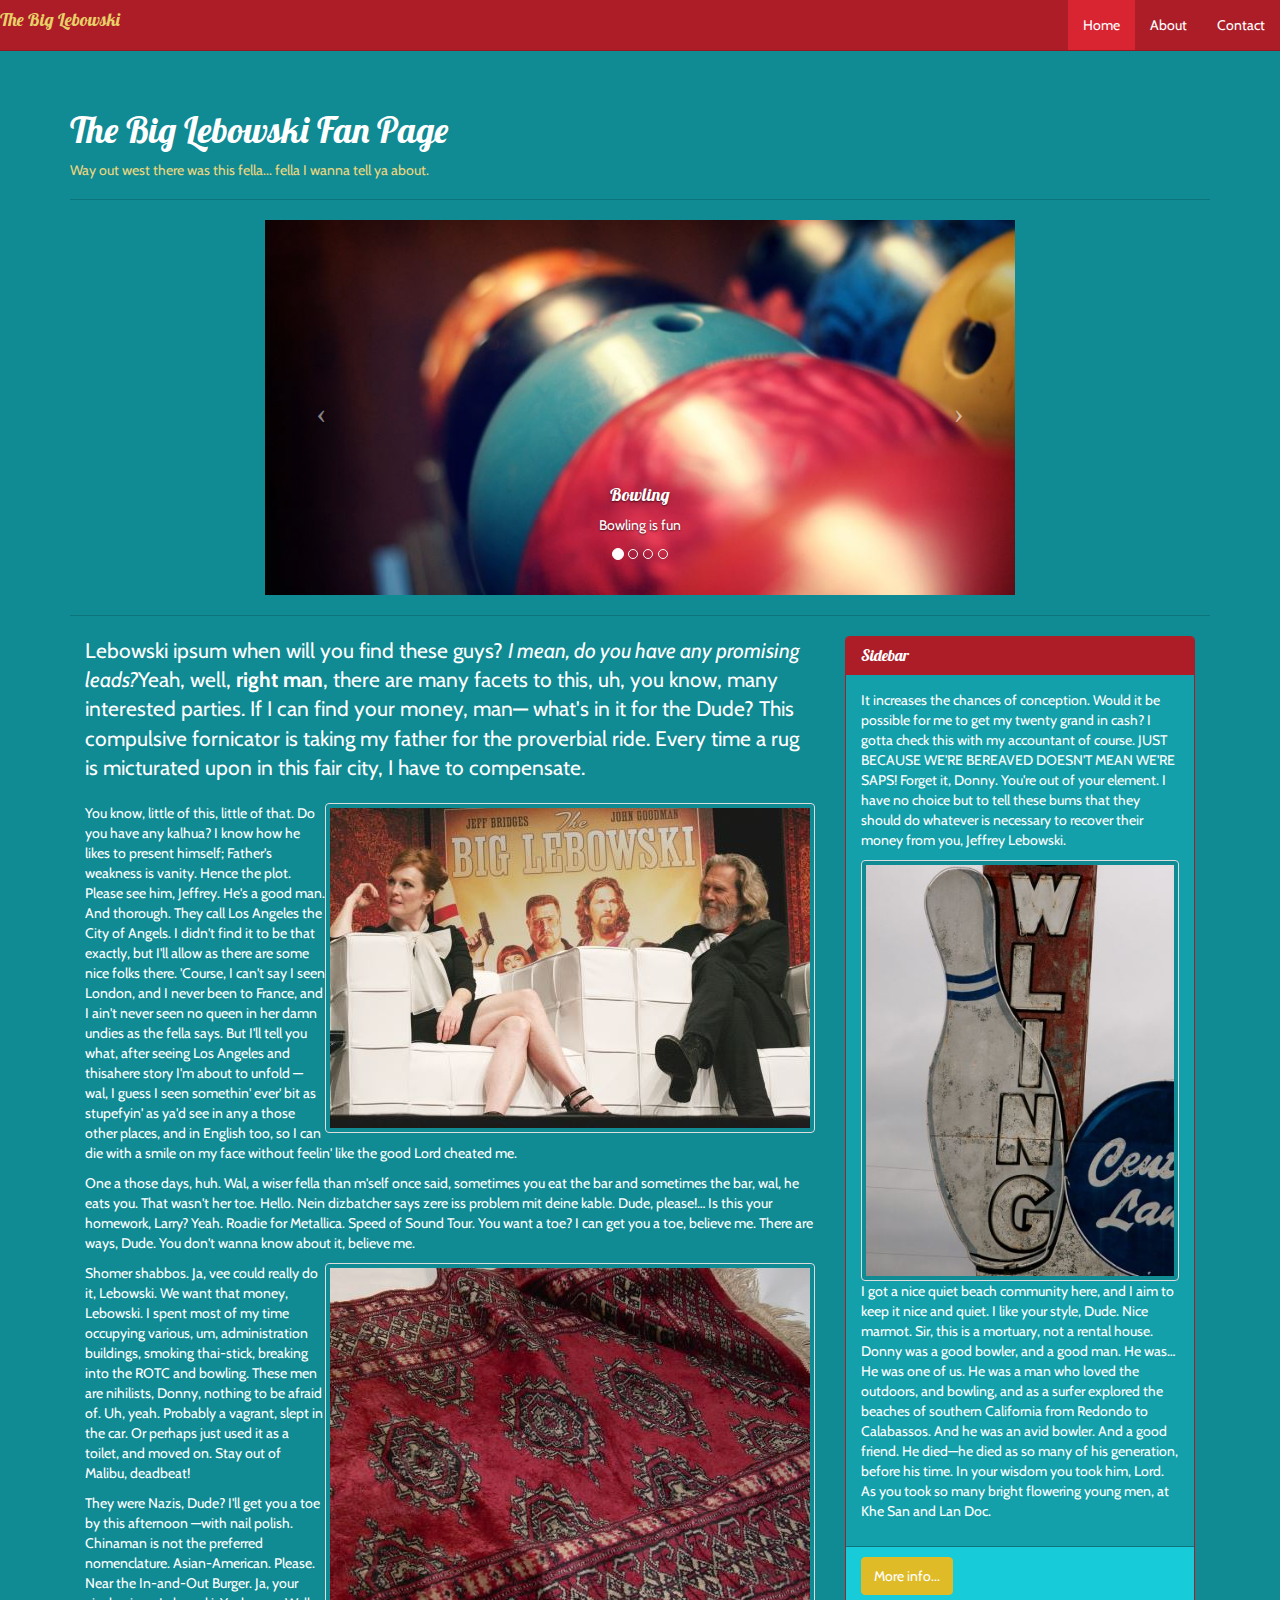
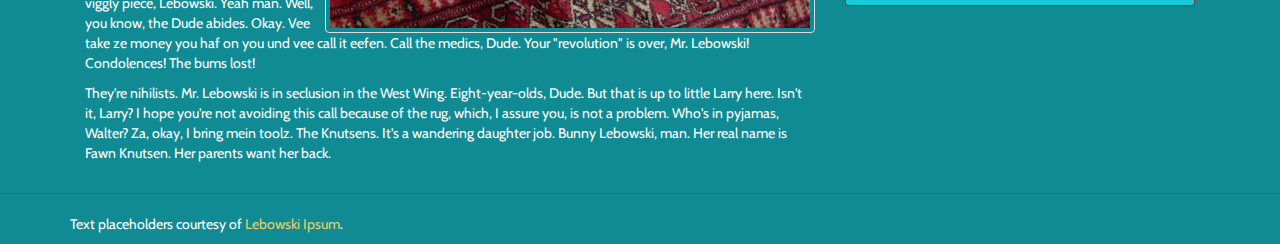
<file: 6-bootstrap-3-m5-exercise-files/m5/after/Index.html>
﻿<!DOCTYPE html>
<html lang="en">

<head>
  <meta charset="utf-8" />
  <meta name="viewport" content="width=device-width, initial-scale=1.0">
  <title>The Big Lebowski</title>
  <link rel="stylesheet" href="css/bootstrap.min.css">
  <link rel="stylesheet" href="css/amelia-bootstrap.min.css">
  <link href="css/site.css" rel="stylesheet" />
</head>

<body>
  <div id="page">
    <header class="container">
      <div id="menu" class="navbar navbar-default navbar-fixed-top">
        <div class="navbar-header">
          <button class="btn btn-success navbar-toggle" data-toggle="collapse" data-target=".navbar-collapse">
            <span class="glyphicon glyphicon-chevron-down"></span>
          </button>
          <div id="logo">
            <a href='.'>
              <h4>The Big Lebowski</h4>
            </a>
          </div>
        </div>
        <div class="navbar-collapse collapse">
          <ul class="nav navbar-nav navbar-right">
            <li class="nav active"><a href=".">Home</a>
            </li>
            <li class="nav"><a href="about.html">About</a>
            </li>
            <li class="nav"><a href="contact.html">Contact</a>
            </li>
          </ul>
        </div>
      </div>
    </header>
    <section id="body" class="container">

      <div class="page-header">
        <h1>The Big Lebowski Fan Page</h1>
        <p class="text-warning">Way out west there was this fella... fella I wanna tell ya about.</p>
      </div>


      <div class="row visible-md visible-lg">
        <div class="col-md-8 col-md-offset-2 col-lg-8 col-lg-offset-2">
          <div class="carousel slide" id="theCarousel" data-interval="2000">

            <ol class="carousel-indicators">
              <li data-target="#theCarousel" data-slide-to="0" class="active"></li>
              <li data-target="#theCarousel" data-slide-to="1"></li>
              <li data-target="#theCarousel" data-slide-to="2"></li>
              <li data-target="#theCarousel" data-slide-to="3"></li>
            </ol>

            <div class="carousel-inner">
              <div class="item active">
                <img src="images/carousel-1.jpg" alt="1" class="img-responsive" />
                <div class="carousel-caption">
                  <h4>Bowling</h4>
                  <p>Bowling is fun</p>
                </div>
              </div>
              <div class="item">
                <img src="images/carousel-2.jpg" alt="2" class="img-responsive" />
                <div class="carousel-caption">
                  <h4>The Dude</h4>
                  <p>Bowling is fun</p>
                </div>
              </div>
              <div class="item">
                <img src="images/carousel-3.jpg" alt="3" class="img-responsive" />
                <div class="carousel-caption">
                  <h4>Redemption</h4>
                  <p>Bowling is fun</p>
                </div>
              </div>
              <div class="item">
                <img src="images/carousel-4.jpg" alt="4" class="img-responsive" />
                <div class="carousel-caption">
                  <h4>Awards</h4>
                  <p>Bowling is fun</p>
                </div>
              </div>
            </div>

            <a href="#theCarousel" class="carousel-control left" data-slide="prev"><span class="icon-prev"></span></a>
            <a href="#theCarousel" class="carousel-control right" data-slide="next"><span class="icon-next"></span></a>
          </div>
        </div>
      </div>

      <hr/>

      <section id="main" class="col-md-8 col-sm-9">


        <p class="lead">Lebowski ipsum when will you find these guys?
          <em>I mean, do you have any promising leads?</em>Yeah, well,
          <strong>right man</strong>, there are many facets to this, uh, you know, many interested parties. If I can find your money, man— what's in it for the Dude? This compulsive fornicator is taking my father for the proverbial ride. Every time a rug is micturated upon in this fair city, I have to compensate.</p>

        <img src="images/lebowski-1.jpg" alt="Bowling" class="pull-right img-thumbnail" />

        <p>You know, little of this, little of that. Do you have any kalhua? I know how he likes to present himself; Father's weakness is vanity. Hence the plot. Please see him, Jeffrey. He's a good man. And thorough. They call Los Angeles the City of Angels. I didn't find it to be that exactly, but I'll allow as there are some nice folks there. 'Course, I can't say I seen London, and I never been to France, and I ain't never seen no queen in her damn undies as the fella says. But I'll tell you what, after seeing Los Angeles and thisahere story I'm about to unfold —wal, I guess I seen somethin' ever' bit as stupefyin' as ya'd see in any a those other places, and in English too, so I can die with a smile on my face without feelin' like the good Lord cheated me.</p>

        <p>One a those days, huh. Wal, a wiser fella than m'self once said, sometimes you eat the bar and sometimes the bar, wal, he eats you. That wasn't her toe. Hello. Nein dizbatcher says zere iss problem mit deine kable. Dude, please!… Is this your homework, Larry? Yeah. Roadie for Metallica. Speed of Sound Tour. You want a toe? I can get you a toe, believe me. There are ways, Dude. You don't wanna know about it, believe me.</p>

        <img src="images/lebowski-3.jpg" alt="Rug" class="pull-right img-thumbnail" />

        <p>Shomer shabbos. Ja, vee could really do it, Lebowski. We want that money, Lebowski. I spent most of my time occupying various, um, administration buildings, smoking thai-stick, breaking into the ROTC and bowling. These men are nihilists, Donny, nothing to be afraid of. Uh, yeah. Probably a vagrant, slept in the car. Or perhaps just used it as a toilet, and moved on. Stay out of Malibu, deadbeat!</p>

        <p>They were Nazis, Dude? I'll get you a toe by this afternoon —with nail polish. Chinaman is not the preferred nomenclature. Asian-American. Please. Near the In-and-Out Burger. Ja, your viggly piece, Lebowski. Yeah man. Well, you know, the Dude abides. Okay. Vee take ze money you haf on you und vee call it eefen. Call the medics, Dude. Your "revolution" is over, Mr. Lebowski! Condolences! The bums lost!</p>

        <p>They're nihilists. Mr. Lebowski is in seclusion in the West Wing. Eight-year-olds, Dude. But that is up to little Larry here. Isn't it, Larry? I hope you're not avoiding this call because of the rug, which, I assure you, is not a problem. Who's in pyjamas, Walter? Za, okay, I bring mein toolz. The Knutsens. It's a wandering daughter job. Bunny Lebowski, man. Her real name is Fawn Knutsen. Her parents want her back.</p>
      </section>

      <section id="sidebar" class="col-md-4 col-sm-3">
        <div class="panel panel-primary">
          <div class="panel-heading">
            <h2 class="panel-title">Sidebar</h2>
          </div>
          <div class="panel-body">

            <p>It increases the chances of conception. Would it be possible for me to get my twenty grand in cash? I gotta check this with my accountant of course. JUST BECAUSE WE'RE BEREAVED DOESN'T MEAN WE'RE SAPS! Forget it, Donny. You're out of your element. I have no choice but to tell these bums that they should do whatever is necessary to recover their money from you, Jeffrey Lebowski.</p>
            <img src="images/lebowski-2.jpg" alt="Rules" class="img-thumbnail" />


            <p>I got a nice quiet beach community here, and I aim to keep it nice and quiet. I like your style, Dude. Nice marmot. Sir, this is a mortuary, not a rental house. Donny was a good bowler, and a good man. He was… He was one of us. He was a man who loved the outdoors, and bowling, and as a surfer explored the beaches of southern California from Redondo to Calabassos. And he was an avid bowler. And a good friend. He died—he died as so many of his generation, before his time. In your wisdom you took him, Lord. As you took so many bright flowering young men, at Khe San and Lan Doc.</p>
          </div>
          <div class="panel-footer">
            <button class="btn btn-warning">More info...</button>
          </div>
        </div>
      </section>
    </section>
    <hr />
    <footer class="container">
      <p>Text placeholders courtesy of <a href="http://www.lebowskiipsum.com/">Lebowski Ipsum</a>.</p>

    </footer>
  </div>

  <script src="js/jquery-2.0.3.min.js"></script>
  <script src="js/bootstrap.min.js"></script>
  <script src="js/site.js"></script>
</body>

</html>
</file>
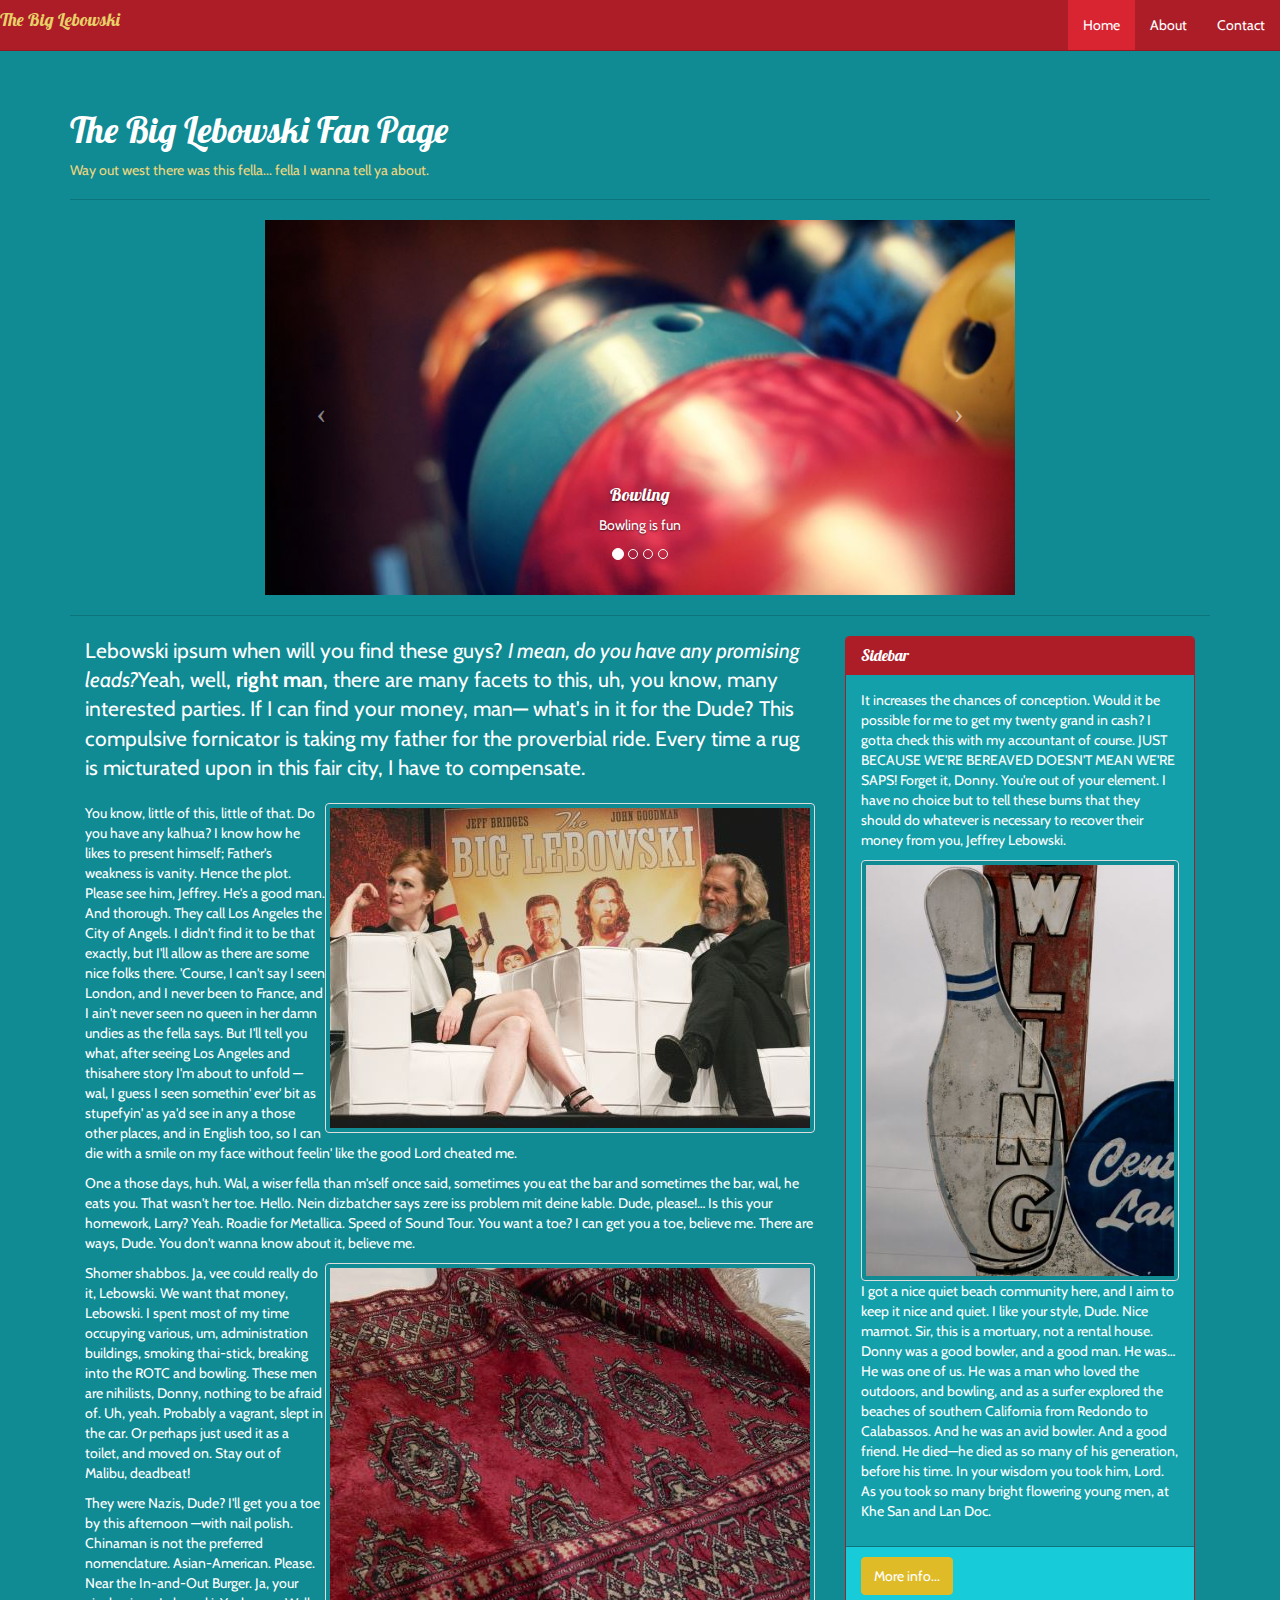
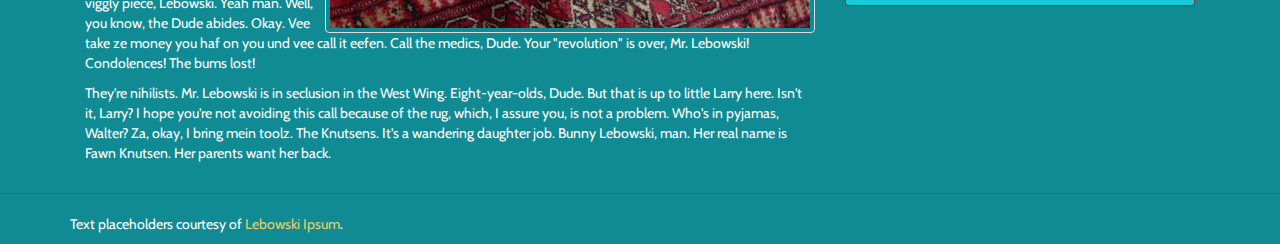
<file: 6-bootstrap-3-m5-exercise-files/m5/before/Index.html>
﻿<!DOCTYPE html>
<html lang="en">

<head>
    <meta charset="utf-8"/>
    <meta name="viewport" content="width=device-width, initial-scale=1.0">
    <title>The Big Lebowski</title>
    <link rel="stylesheet" href="css/bootstrap.min.css">
    <link rel="stylesheet" href="css/amelia-bootstrap.min.css">
    <link href="css/site.css" rel="stylesheet"/>
</head>

<body>
<div id="page">
    <header class="container">
        <div id="menu" class="navbar navbar-default navbar-fixed-top">
            <div class="navbar-header">
                <button class="btn btn-success navbar-toggle" data-toggle="collapse" data-target=".navbar-collapse">
                    <span class="glyphicon glyphicon-chevron-down"></span>
                </button>
                <div id="logo">
                    <a href='.'>
                        <h4>The Big Lebowski</h4>
                    </a>
                </div>
            </div>
            <div class="navbar-collapse collapse">
                <ul class="nav navbar-nav navbar-right">
                    <li class="nav active"><a href=".">Home</a>
                    </li>
                    <li class="nav"><a href="about.html">About</a>
                    </li>
                    <li class="nav"><a href="contact.html">Contact</a>
                    </li>
                </ul>
            </div>
        </div>
    </header>
    <section id="body" class="container">

        <div class="page-header">
            <h1>The Big Lebowski Fan Page</h1>
            <p class="text-warning">Way out west there was this fella... fella I wanna tell ya about.</p>
        </div>


        <div class="row visible-md visible-lg">
            <div class="col-md-8 col-md-offset-2 col-lg-8 col-lg-offset-2">
                <div class="carousel slide" id="theCarousel" data-interval="2000">

                    <ol class="carousel-indicators">
                        <li data-target="#theCarousel" data-slide-to="0" class="active"></li>
                        <li data-target="#theCarousel" data-slide-to="1"></li>
                        <li data-target="#theCarousel" data-slide-to="2"></li>
                        <li data-target="#theCarousel" data-slide-to="3"></li>
                    </ol>

                    <div class="carousel-inner">
                        <div class="item active"><img src="images/carousel-1.jpg" alt="1" class="img-responsive"/>
                            <div class="carousel-caption"><h4>Bowling</h4>
                                <p>Bowling is fun</p></div>
                        </div>
                        <div class="item"><img src="images/carousel-2.jpg" alt="2" class="img-responsive"/>
                            <div class="carousel-caption"><h4>Le deux</h4>
                                <p>Bowling is fun</p></div>
                        </div>
                        <div class="item"><img src="images/carousel-3.jpg" alt="3" class="img-responsive"/>
                            <div class="carousel-caption"><h4>The three</h4>
                                <p>Bowling is fun</p></div>
                        </div>
                        <div class="item"><img src="images/carousel-4.jpg" alt="4" class="img-responsive"/>
                            <div class="carousel-caption"><h4>Nespresso</h4>
                                <p>Bowling is fun</p></div>
                        </div>
                    </div>

                    <a href="#theCarousel" data-slide="prev" class="carousel-control left">
                        <span class="icon-prev"></span>
                    </a>

                    <a href="#theCarousel" data-slide="next" class="carousel-control right">
                        <span class="icon-next"></span>
                    </a>
                </div>
            </div>
        </div>

        <hr/>

        <section id="main" class="col-md-8 col-sm-9">


            <p class="lead">Lebowski ipsum when will you find these guys?
                <em>I mean, do you have any promising leads?</em>Yeah, well,
                <strong>right man</strong>, there are many facets to this, uh, you know, many interested parties. If I
                can find your money, man— what's in it for the Dude? This compulsive fornicator is taking my father for
                the proverbial ride. Every time a rug is micturated upon in this fair city, I have to compensate.</p>

            <img src="images/lebowski-1.jpg" alt="Bowling" class="pull-right img-thumbnail"/>

            <p>You know, little of this, little of that. Do you have any kalhua? I know how he likes to present himself;
                Father's weakness is vanity. Hence the plot. Please see him, Jeffrey. He's a good man. And thorough.
                They call Los Angeles the City of Angels. I didn't find it to be that exactly, but I'll allow as there
                are some nice folks there. 'Course, I can't say I seen London, and I never been to France, and I ain't
                never seen no queen in her damn undies as the fella says. But I'll tell you what, after seeing Los
                Angeles and thisahere story I'm about to unfold —wal, I guess I seen somethin' ever' bit as stupefyin'
                as ya'd see in any a those other places, and in English too, so I can die with a smile on my face
                without feelin' like the good Lord cheated me.</p>

            <p>One a those days, huh. Wal, a wiser fella than m'self once said, sometimes you eat the bar and sometimes
                the bar, wal, he eats you. That wasn't her toe. Hello. Nein dizbatcher says zere iss problem mit deine
                kable. Dude, please!… Is this your homework, Larry? Yeah. Roadie for Metallica. Speed of Sound Tour. You
                want a toe? I can get you a toe, believe me. There are ways, Dude. You don't wanna know about it,
                believe me.</p>

            <img src="images/lebowski-3.jpg" alt="Rug" class="pull-right img-thumbnail"/>

            <p>Shomer shabbos. Ja, vee could really do it, Lebowski. We want that money, Lebowski. I spent most of my
                time occupying various, um, administration buildings, smoking thai-stick, breaking into the ROTC and
                bowling. These men are nihilists, Donny, nothing to be afraid of. Uh, yeah. Probably a vagrant, slept in
                the car. Or perhaps just used it as a toilet, and moved on. Stay out of Malibu, deadbeat!</p>

            <p>They were Nazis, Dude? I'll get you a toe by this afternoon —with nail polish. Chinaman is not the
                preferred nomenclature. Asian-American. Please. Near the In-and-Out Burger. Ja, your viggly piece,
                Lebowski. Yeah man. Well, you know, the Dude abides. Okay. Vee take ze money you haf on you und vee call
                it eefen. Call the medics, Dude. Your "revolution" is over, Mr. Lebowski! Condolences! The bums
                lost!</p>

            <p>They're nihilists. Mr. Lebowski is in seclusion in the West Wing. Eight-year-olds, Dude. But that is up
                to little Larry here. Isn't it, Larry? I hope you're not avoiding this call because of the rug, which, I
                assure you, is not a problem. Who's in pyjamas, Walter? Za, okay, I bring mein toolz. The Knutsens. It's
                a wandering daughter job. Bunny Lebowski, man. Her real name is Fawn Knutsen. Her parents want her
                back.</p>
        </section>

        <section id="sidebar" class="col-md-4 col-sm-3">
            <div class="panel panel-primary">
                <div class="panel-heading">
                    <h2 class="panel-title">Sidebar</h2>
                </div>
                <div class="panel-body">

                    <p>It increases the chances of conception. Would it be possible for me to get my twenty grand in
                        cash? I gotta check this with my accountant of course. JUST BECAUSE WE'RE BEREAVED DOESN'T MEAN
                        WE'RE SAPS! Forget it, Donny. You're out of your element. I have no choice but to tell these
                        bums that they should do whatever is necessary to recover their money from you, Jeffrey
                        Lebowski.</p>
                    <img src="images/lebowski-2.jpg" alt="Rules" class="img-thumbnail"/>


                    <p>I got a nice quiet beach community here, and I aim to keep it nice and quiet. I like your style,
                        Dude. Nice marmot. Sir, this is a mortuary, not a rental house. Donny was a good bowler, and a
                        good man. He was… He was one of us. He was a man who loved the outdoors, and bowling, and as a
                        surfer explored the beaches of southern California from Redondo to Calabassos. And he was an
                        avid bowler. And a good friend. He died—he died as so many of his generation, before his time.
                        In your wisdom you took him, Lord. As you took so many bright flowering young men, at Khe San
                        and Lan Doc.</p>
                </div>
                <div class="panel-footer">
                    <button class="btn btn-warning">More info...</button>
                </div>
            </div>
        </section>
    </section>
    <hr/>
    <footer class="container">
        <p>Text placeholders courtesy of <a href="http://www.lebowskiipsum.com/">Lebowski Ipsum</a>.</p>

    </footer>
</div>

<script src="js/jquery-2.0.3.min.js"></script>
<script src="js/bootstrap.min.js"></script>
<script src="js/site.js"></script>
</body>

</html>
</file>
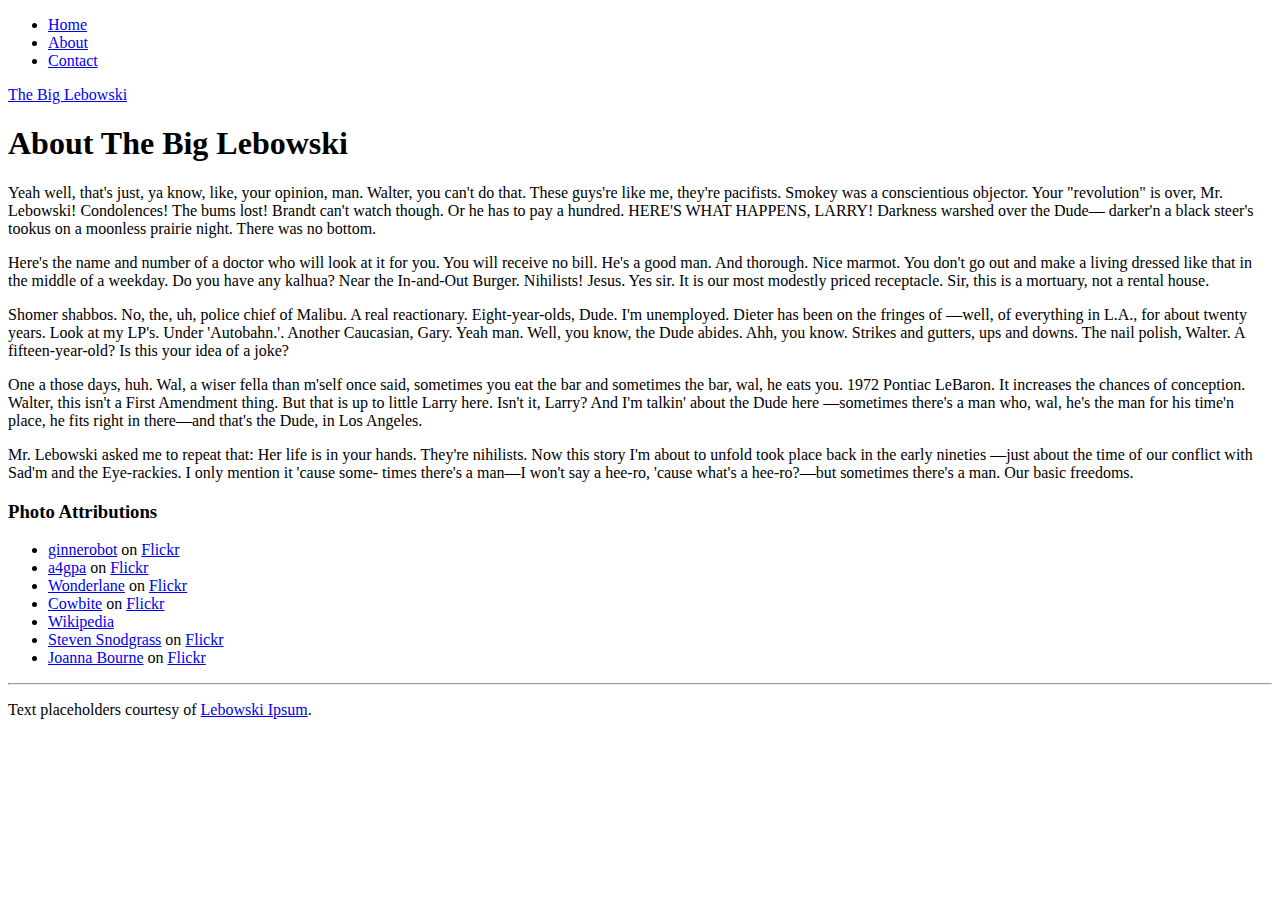
<file: 3-bootstrap-3-m2-exercise-files/m2/after/About.html>
﻿<!DOCTYPE html>
<html lang="en">
<head>
  <meta charset="utf-8" />
  <meta name="viewport" content="width=device-width, initial-scale=1.0">
  <title>The Big Lebowski</title>
  <link href="css/site.css" rel="stylesheet" />
</head>
<body>
  <div id="page">
    <header>
      <div id="menu">
        <ul>
          <li><a href=".">Home</a></li>
          <li><a href="about.html">About</a></li>
          <li><a href="contact.html">Contact</a></li>
        </ul>
      </div>
      <div id="logo">
        <a href='.'>The Big Lebowski</a>
      </div>
    </header>

    <section id="body">
      <h1>About The Big Lebowski</h1>
      <p>Yeah well, that's just, ya know, like, your opinion, man. Walter, you can't do that. These guys're like me, they're pacifists. Smokey was a conscientious objector. Your "revolution" is over, Mr. Lebowski! Condolences! The bums lost! Brandt can't watch though. Or he has to pay a hundred. HERE'S WHAT HAPPENS, LARRY! Darkness warshed over the Dude— darker'n a black steer's tookus on a moonless prairie night. There was no bottom.</p>

      <p>Here's the name and number of a doctor who will look at it for you. You will receive no bill. He's a good man. And thorough. Nice marmot. You don't go out and make a living dressed like that in the middle of a weekday. Do you have any kalhua? Near the In-and-Out Burger. Nihilists! Jesus. Yes sir. It is our most modestly priced receptacle. Sir, this is a mortuary, not a rental house.</p>

      <p>Shomer shabbos. No, the, uh, police chief of Malibu. A real reactionary. Eight-year-olds, Dude. I'm unemployed. Dieter has been on the fringes of —well, of everything in L.A., for about twenty years. Look at my LP's. Under 'Autobahn.'. Another Caucasian, Gary. Yeah man. Well, you know, the Dude abides. Ahh, you know. Strikes and gutters, ups and downs. The nail polish, Walter. A fifteen-year-old? Is this your idea of a joke?</p>

      <p>One a those days, huh. Wal, a wiser fella than m'self once said, sometimes you eat the bar and sometimes the bar, wal, he eats you. 1972 Pontiac LeBaron. It increases the chances of conception. Walter, this isn't a First Amendment thing. But that is up to little Larry here. Isn't it, Larry? And I'm talkin' about the Dude here —sometimes there's a man who, wal, he's the man for his time'n place, he fits right in there—and that's the Dude, in Los Angeles.</p>

      <p>Mr. Lebowski asked me to repeat that: Her life is in your hands. They're nihilists. Now this story I'm about to unfold took place back in the early nineties —just about the time of our conflict with Sad'm and the Eye-rackies. I only mention it 'cause some- times there's a man—I won't say a hee-ro, 'cause what's a hee-ro?—but sometimes there's a man. Our basic freedoms.</p>
      <h3>Photo Attributions</h3>
      <ul>
        <li>
          <a href="http://www.flickr.com/photos/78011127@N00" property="cc:attributionName" rel="cc:attributionURL" target="_blank">ginnerobot</a> on <a href="http://www.flickr.com/photos/78011127@N00/3288988832" property="cc:attributionName" rel="cc:attributionURL" target="_blank">Flickr</a>
        </li>
        <li>
          <a href="http://www.flickr.com/photos/a4gpa" property="cc:attributionName" rel="cc:attributionURL" target="_blank">a4gpa</a> on <a href="http://www.flickr.com/photos/a4gpa/2311699407/" property="cc:attributionName" rel="cc:attributionURL" target="_blank">Flickr</a>
        </li>
        <li>
          <a href="http://www.flickr.com/photos/wonderlane" property="cc:attributionName" rel="cc:attributionURL" target="_blank">Wonderlane</a> on <a href="http://www.flickr.com/photos/wonderlane/5365699031/" property="cc:attributionName" rel="cc:attributionURL" target="_blank">Flickr</a>
        </li>
        <li>
          <a href="http://www.flickr.com/photos/cowbite" property="cc:attributionName" rel="cc:attributionURL" target="_blank">Cowbite</a> on <a href="http://www.flickr.com/photos/cowbite/3066000817/" property="cc:attributionName" rel="cc:attributionURL" target="_blank">Flickr</a>
        </li>
        <li>
          <a href="http://en.wikipedia.org/wiki/File:Moore_and_Bridges_Lebowskifest.jpg" property="cc:attributionName" rel="cc:attributionURL" target="_blank">Wikipedia</a>
        </li>
        <li>
          <a href="http://www.flickr.com/photos/stevensnodgrass" property="cc:attributionName" rel="cc:attributionURL" target="_blank">Steven Snodgrass</a> on <a href="http://www.flickr.com/photos/stevensnodgrass/8187375688" property="cc:attributionName" rel="cc:attributionURL" target="_blank">Flickr</a>
        </li>
        <li>
          <a href="http://www.flickr.com/photos/66992990@N00" property="cc:attributionName" rel="cc:attributionURL" target="_blank">Joanna Bourne</a> on <a href="http://www.flickr.com/photos/66992990@N00/6715373883" property="cc:attributionName" rel="cc:attributionURL" target="_blank">Flickr</a>
        </li>
      </ul>
    </section>
    <hr />
    <footer>
      <p>Text placeholders courtesy of <a href="http://www.lebowskiipsum.com/">Lebowski Ipsum</a>.</p>
    </footer>
  </div>
  <script src="js/jquery-2.0.3.min.js"></script>
</body>
</html>
</file>
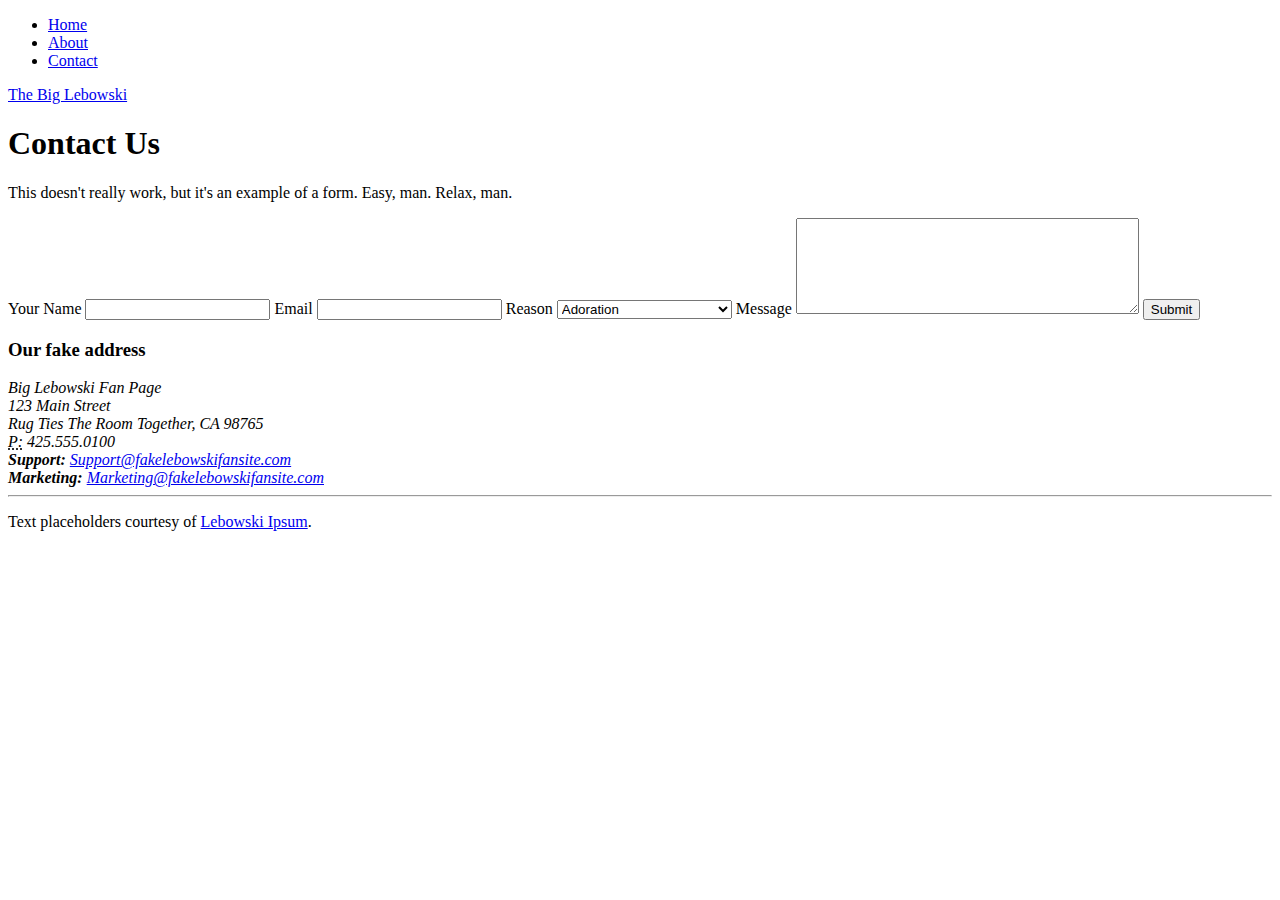
<file: 3-bootstrap-3-m2-exercise-files/m2/after/Contact.html>
﻿<!DOCTYPE html>
<html lang="en">
<head>
  <meta charset="utf-8" />
  <meta name="viewport" content="width=device-width, initial-scale=1.0">
  <title>The Big Lebowski</title>
  <link href="css/site.css" rel="stylesheet" />
</head>
<body>
  <div id="page">
    <header>
      <div id="menu">
        <ul>
          <li><a href=".">Home</a></li>
          <li><a href="about.html">About</a></li>
          <li><a href="contact.html">Contact</a></li>
        </ul>
      </div>
      <div id="logo">
        <a href='.'>The Big Lebowski</a>
      </div>
    </header>

    <section id="body">
      <h1>Contact Us</h1>
      <p>This doesn't really work, but it's an example of a form. Easy, man. Relax, man.</p>
      <form>
        <label>Your Name</label>
        <input />
        <label>Email</label>
        <input />
        <label>Reason</label>
        <select>
          <option>Adoration</option>
          <option>Ordering a White Russian</option>
          <option>Complaint</option>
          <option>I am lost</option>
        </select>
        <label>Message</label>
        <textarea cols="40" rows="6"></textarea>
        <input type="submit" value="Submit" />
      </form>
      <h3>Our fake address</h3>
      <div>
        <address>
          Big Lebowski Fan Page<br />
          123 Main Street<br />
          Rug Ties The Room Together, CA 98765<br />
          <abbr title="Phone">P:</abbr>
          425.555.0100
        </address>
        <address>
          <strong>Support:</strong>   <a href="mailto:Support@fakelebowskifansite.com">Support@fakelebowskifansite.com</a><br />
          <strong>Marketing:</strong> <a href="mailto:Marketing@fakelebowskifansite.com">Marketing@fakelebowskifansite.com</a>
        </address>
      </div>
    </section>
    <hr />
    <footer>
      <p>Text placeholders courtesy of <a href="http://www.lebowskiipsum.com/">Lebowski Ipsum</a>.</p>
    </footer>
  </div>

  <script src="js/jquery-2.0.3.min.js"></script>
</body>
</html>
</file>
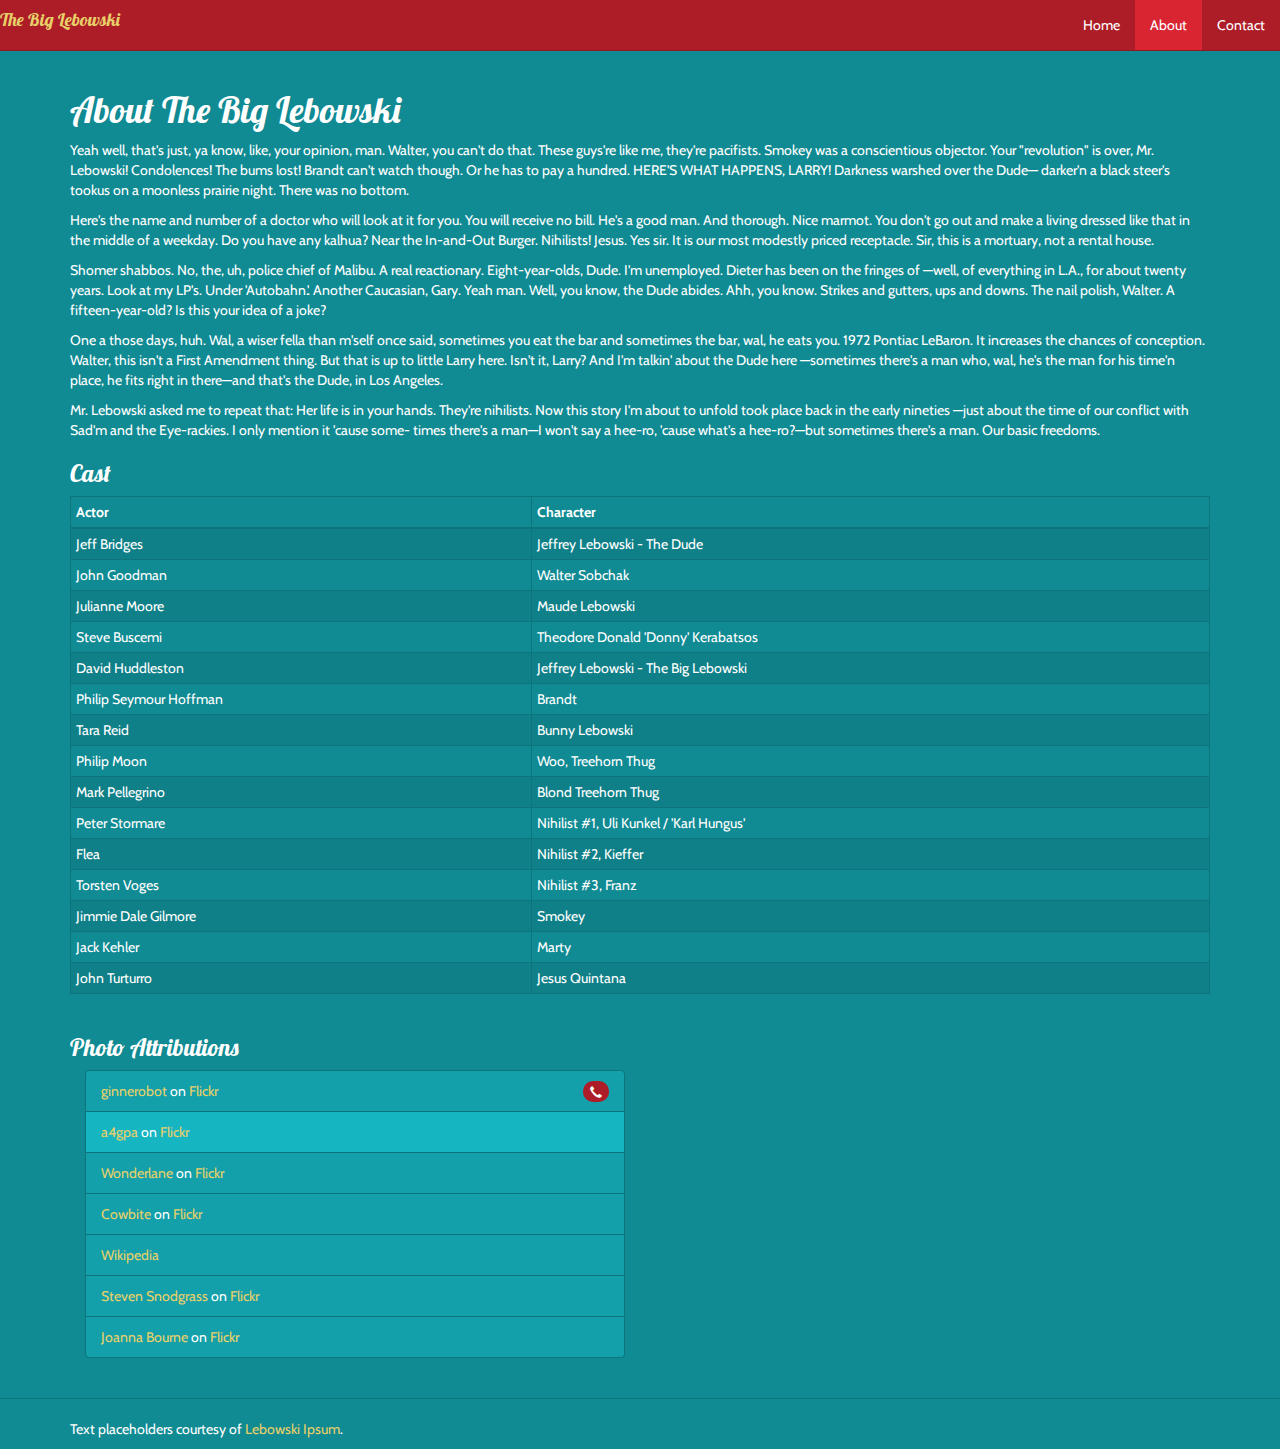
<file: 4-bootstrap-3-m3-exercise-files/m3/after/About.html>
﻿<!DOCTYPE html>
<html lang="en">

<head>
  <meta charset="utf-8" />
  <meta name="viewport" content="width=device-width, initial-scale=1.0">
  <title>The Big Lebowski</title>
  <link rel="stylesheet" href="css/bootstrap.min.css">
  <link rel="stylesheet" href="css/amelia-bootstrap.min.css">
  <link href="css/site.css" rel="stylesheet" />
</head>

<body>
  <div id="page">
    <header class="container">
      <div id="menu" class="navbar navbar-default navbar-fixed-top">
        <div class="navbar-header">
          <button class="btn btn-success navbar-toggle" data-toggle="collapse" data-target=".navbar-collapse">
            <span class="glyphicon glyphicon-chevron-down"></span>
          </button>
          <div id="logo">
            <a href='.'>
              <h4>The Big Lebowski</h4>
            </a>
          </div>
        </div>
        <div class="navbar-collapse collapse">
          <ul class="nav navbar-nav navbar-right">
            <li class="nav"><a href=".">Home</a>
            </li>
            <li class="nav active"><a href="about.html">About</a>
            </li>
            <li class="nav"><a href="contact.html">Contact</a>
            </li>
          </ul>
        </div>
      </div>
    </header>
    <section id="body" class="container">
      <h1>About The Big Lebowski</h1>
      <p>Yeah well, that's just, ya know, like, your opinion, man. Walter, you can't do that. These guys're like me, they're pacifists. Smokey was a conscientious objector. Your "revolution" is over, Mr. Lebowski! Condolences! The bums lost! Brandt can't watch though. Or he has to pay a hundred. HERE'S WHAT HAPPENS, LARRY! Darkness warshed over the Dude— darker'n a black steer's tookus on a moonless prairie night. There was no bottom.</p>

      <p>Here's the name and number of a doctor who will look at it for you. You will receive no bill. He's a good man. And thorough. Nice marmot. You don't go out and make a living dressed like that in the middle of a weekday. Do you have any kalhua? Near the In-and-Out Burger. Nihilists! Jesus. Yes sir. It is our most modestly priced receptacle. Sir, this is a mortuary, not a rental house.</p>

      <p>Shomer shabbos. No, the, uh, police chief of Malibu. A real reactionary. Eight-year-olds, Dude. I'm unemployed. Dieter has been on the fringes of —well, of everything in L.A., for about twenty years. Look at my LP's. Under 'Autobahn.'. Another Caucasian, Gary. Yeah man. Well, you know, the Dude abides. Ahh, you know. Strikes and gutters, ups and downs. The nail polish, Walter. A fifteen-year-old? Is this your idea of a joke?</p>

      <p>One a those days, huh. Wal, a wiser fella than m'self once said, sometimes you eat the bar and sometimes the bar, wal, he eats you. 1972 Pontiac LeBaron. It increases the chances of conception. Walter, this isn't a First Amendment thing. But that is up to little Larry here. Isn't it, Larry? And I'm talkin' about the Dude here —sometimes there's a man who, wal, he's the man for his time'n place, he fits right in there—and that's the Dude, in Los Angeles.</p>

      <p>Mr. Lebowski asked me to repeat that: Her life is in your hands. They're nihilists. Now this story I'm about to unfold took place back in the early nineties —just about the time of our conflict with Sad'm and the Eye-rackies. I only mention it 'cause some- times there's a man—I won't say a hee-ro, 'cause what's a hee-ro?—but sometimes there's a man. Our basic freedoms.</p>

      <h3>Cast</h3>
      <div class="row">
        <div class="col-md-12">
          <div class="table-responsive">
            <table class="table table-striped table-bordered table-hover table-condensed">
              <thead>
                <tr>
                  <th>Actor</th>
                  <th>Character</th>
                </tr>
              </thead>
              <tr>
                <td>Jeff Bridges</td>
                <td>Jeffrey Lebowski - The Dude</td>
              </tr>
              <tr>
                <td>John Goodman</td>
                <td>Walter Sobchak</td>
              </tr>
              <tr>
                <td>Julianne Moore</td>
                <td>Maude Lebowski</td>
              </tr>
              <tr>
                <td>Steve Buscemi</td>
                <td>Theodore Donald 'Donny' Kerabatsos</td>
              </tr>
              <tr>
                <td>David Huddleston</td>
                <td>Jeffrey Lebowski - The Big Lebowski</td>
              </tr>
              <tr>
                <td>Philip Seymour Hoffman</td>
                <td>Brandt</td>
              </tr>
              <tr>
                <td>Tara Reid</td>
                <td>Bunny Lebowski</td>
              </tr>
              <tr>
                <td>Philip Moon</td>
                <td>Woo, Treehorn Thug</td>
              </tr>
              <tr>
                <td>Mark Pellegrino</td>
                <td>Blond Treehorn Thug</td>
              </tr>
              <tr>
                <td>Peter Stormare</td>
                <td>Nihilist #1, Uli Kunkel / 'Karl Hungus'</td>
              </tr>
              <tr>
                <td>Flea</td>
                <td>Nihilist #2, Kieffer</td>
              </tr>
              <tr>
                <td>Torsten Voges</td>
                <td>Nihilist #3, Franz</td>
              </tr>
              <tr>
                <td>Jimmie Dale Gilmore</td>
                <td>Smokey</td>
              </tr>
              <tr>
                <td>Jack Kehler</td>
                <td>Marty</td>
              </tr>
              <tr>
                <td>John Turturro</td>
                <td>Jesus Quintana</td>
              </tr>
            </table>
          </div>
        </div>
      </div>


      <h3>Photo Attributions</h3>
      <div class="col-md-6">
        <ul class="list-group">
          <li class="list-group-item">
            <span class="badge">
              <span class="glyphicon glyphicon-earphone"></span>
            </span>
            <a href="http://www.flickr.com/photos/78011127@N00" property="cc:attributionName" rel="cc:attributionURL" target="_blank">ginnerobot</a> on <a href="http://www.flickr.com/photos/78011127@N00/3288988832" property="cc:attributionName" rel="cc:attributionURL" target="_blank">Flickr</a>
          </li>
          <li class="list-group-item  active">
            <a href="http://www.flickr.com/photos/a4gpa" property="cc:attributionName" rel="cc:attributionURL" target="_blank">a4gpa</a> on <a href="http://www.flickr.com/photos/a4gpa/2311699407/" property="cc:attributionName" rel="cc:attributionURL" target="_blank">Flickr</a>
          </li>
          <li class="list-group-item">
            <a href="http://www.flickr.com/photos/wonderlane" property="cc:attributionName" rel="cc:attributionURL" target="_blank">Wonderlane</a> on <a href="http://www.flickr.com/photos/wonderlane/5365699031/" property="cc:attributionName" rel="cc:attributionURL" target="_blank">Flickr</a>
          </li>
          <li class="list-group-item">
            <a href="http://www.flickr.com/photos/cowbite" property="cc:attributionName" rel="cc:attributionURL" target="_blank">Cowbite</a> on <a href="http://www.flickr.com/photos/cowbite/3066000817/" property="cc:attributionName" rel="cc:attributionURL" target="_blank">Flickr</a>
          </li>
          <li class="list-group-item">
            <a href="http://en.wikipedia.org/wiki/File:Moore_and_Bridges_Lebowskifest.jpg" property="cc:attributionName" rel="cc:attributionURL" target="_blank">Wikipedia</a>
          </li>
          <li class="list-group-item">
            <a href="http://www.flickr.com/photos/stevensnodgrass" property="cc:attributionName" rel="cc:attributionURL" target="_blank">Steven Snodgrass</a> on <a href="http://www.flickr.com/photos/stevensnodgrass/8187375688" property="cc:attributionName" rel="cc:attributionURL" target="_blank">Flickr</a>
          </li>
          <li class="list-group-item">
            <a href="http://www.flickr.com/photos/66992990@N00" property="cc:attributionName" rel="cc:attributionURL" target="_blank">Joanna Bourne</a> on <a href="http://www.flickr.com/photos/66992990@N00/6715373883" property="cc:attributionName" rel="cc:attributionURL" target="_blank">Flickr</a>
          </li>
        </ul>
      </div>
    </section>
    <hr />
    <footer class="container">
      <p>Text placeholders courtesy of <a href="http://www.lebowskiipsum.com/">Lebowski Ipsum</a>.</p>

    </footer>
  </div>

  <script src="js/jquery-2.0.3.min.js"></script>
  <script src="js/bootstrap.min.js"></script>
</body>

</html>
</file>
<file: 3-bootstrap-3-m2-exercise-files/m2/after/css/site.css>
﻿/*@import url(http://fonts.googleapis.com/css?family=Vollkorn:700italic);

* {
  font-family: sans-serif;
}

body {
  background: #ddd;
}

#page {
  border: 1px solid #666;
  border-radius: 5px;
  background: #fff;
  margin: 0 auto;
  padding: 12px;
  width: 989px;
}

#menu {
  float: right;
}

  #menu ul {
    list-style: none;
  }

    #menu ul li {
      display: inline;
      margin: 0 4px;
    }

form > * {
  display: block;
}

#logo a {
  font-size: 60px;
  font-family: 'Vollkorn', serif;
  text-decoration: none;
  color: #c14d00;
  font-style: italic;
}
*/
</file>
<file: 3-bootstrap-3-m2-exercise-files/m2/before/css/site.css>
﻿/*@import url(http://fonts.googleapis.com/css?family=Vollkorn:700italic);

* {
  font-family: sans-serif;
}

body {
  background: #ddd;
}

#page {
  border: 1px solid #666;
  border-radius: 5px;
  background: #fff;
  margin: 0 auto;
  padding: 12px;
  width: 989px;
}

#menu {
  float: right;
}

  #menu ul {
    list-style: none;
  }

    #menu ul li {
      display: inline;
      margin: 0 4px;
    }

form > * {
  display: block;
}

#logo a {
  font-size: 60px;
  font-family: 'Vollkorn', serif;
  text-decoration: none;
  color: #c14d00;
  font-style: italic;
}
*/
</file>
<file: 4-bootstrap-3-m3-exercise-files/m3/after/css/site.css>
﻿body {
  margin-top: 70px;
}

.table-responsive > .table
{
  background-color: transparent;
}


/*@import url(http://fonts.googleapis.com/css?family=Vollkorn:700italic);

* {
  font-family: sans-serif;
}

body {
  background: #ddd;
}

#page {
  border: 1px solid #666;
  border-radius: 5px;
  background: #fff;
  margin: 0 auto;
  padding: 12px;
  width: 989px;
}

#menu {
  float: right;
}

  #menu ul {
    list-style: none;
  }

    #menu ul li {
      display: inline;
      margin: 0 4px;
    }

form > * {
  display: block;
}

#logo a {
  font-size: 60px;
  font-family: 'Vollkorn', serif;
  text-decoration: none;
  color: #c14d00;
  font-style: italic;
}
*/
</file>
<file: 4-bootstrap-3-m3-exercise-files/m3/before/css/site.css>
﻿body {
    margin-top: 70px;
}

/*@import url(http://fonts.googleapis.com/css?family=Vollkorn:700italic);

* {
  font-family: sans-serif;
}

body {
  background: #ddd;
}

#page {
  border: 1px solid #666;
  border-radius: 5px;
  background: #fff;
  margin: 0 auto;
  padding: 12px;
  width: 989px;
}

#menu {
  float: right;
}

  #menu ul {
    list-style: none;
  }

    #menu ul li {
      display: inline;
      margin: 0 4px;
    }

form > * {
  display: block;
}

#logo a {
  font-size: 60px;
  font-family: 'Vollkorn', serif;
  text-decoration: none;
  color: #c14d00;
  font-style: italic;
}
*/
</file>
<file: 5-bootstrap-3-m4-exercise-files/m4/after/css/site.css>
﻿body {
  margin-top: 70px;
}

.table-responsive > .table
{
  background-color: transparent;
}

.dropdown-menu > .disabled > a,
.dropdown-menu > .disabled > a:focus,
.dropdown-menu > .disabled > a:hover {
  color: #999;
}


/*@import url(http://fonts.googleapis.com/css?family=Vollkorn:700italic);

* {
  font-family: sans-serif;
}

body {
  background: #ddd;
}

#page {
  border: 1px solid #666;
  border-radius: 5px;
  background: #fff;
  margin: 0 auto;
  padding: 12px;
  width: 989px;
}

#menu {
  float: right;
}

  #menu ul {
    list-style: none;
  }

    #menu ul li {
      display: inline;
      margin: 0 4px;
    }

form > * {
  display: block;
}

#logo a {
  font-size: 60px;
  font-family: 'Vollkorn', serif;
  text-decoration: none;
  color: #c14d00;
  font-style: italic;
}
*/
</file>
<file: 5-bootstrap-3-m4-exercise-files/m4/before/css/site.css>
﻿body {
  margin-top: 70px;
}

.table-responsive > .table
{
  background-color: transparent;
}


/*@import url(http://fonts.googleapis.com/css?family=Vollkorn:700italic);

* {
  font-family: sans-serif;
}

body {
  background: #ddd;
}

#page {
  border: 1px solid #666;
  border-radius: 5px;
  background: #fff;
  margin: 0 auto;
  padding: 12px;
  width: 989px;
}

#menu {
  float: right;
}

  #menu ul {
    list-style: none;
  }

    #menu ul li {
      display: inline;
      margin: 0 4px;
    }

form > * {
  display: block;
}

#logo a {
  font-size: 60px;
  font-family: 'Vollkorn', serif;
  text-decoration: none;
  color: #c14d00;
  font-style: italic;
}
*/
</file>
<file: 6-bootstrap-3-m5-exercise-files/m5/after/css/site.css>
﻿body {
  margin-top: 70px;
}

.table-responsive > .table
{
  background-color: transparent;
}

.dropdown-menu > .disabled > a,
.dropdown-menu > .disabled > a:focus,
.dropdown-menu > .disabled > a:hover {
  color: #999;
}


/*@import url(http://fonts.googleapis.com/css?family=Vollkorn:700italic);

* {
  font-family: sans-serif;
}

body {
  background: #ddd;
}

#page {
  border: 1px solid #666;
  border-radius: 5px;
  background: #fff;
  margin: 0 auto;
  padding: 12px;
  width: 989px;
}

#menu {
  float: right;
}

  #menu ul {
    list-style: none;
  }

    #menu ul li {
      display: inline;
      margin: 0 4px;
    }

form > * {
  display: block;
}

#logo a {
  font-size: 60px;
  font-family: 'Vollkorn', serif;
  text-decoration: none;
  color: #c14d00;
  font-style: italic;
}
*/
</file>
<file: 6-bootstrap-3-m5-exercise-files/m5/before/css/site.css>
﻿body {
  margin-top: 70px;
}

.table-responsive > .table
{
  background-color: transparent;
}

.dropdown-menu > .disabled > a,
.dropdown-menu > .disabled > a:focus,
.dropdown-menu > .disabled > a:hover {
  color: #999;
}


/*@import url(http://fonts.googleapis.com/css?family=Vollkorn:700italic);

* {
  font-family: sans-serif;
}

body {
  background: #ddd;
}

#page {
  border: 1px solid #666;
  border-radius: 5px;
  background: #fff;
  margin: 0 auto;
  padding: 12px;
  width: 989px;
}

#menu {
  float: right;
}

  #menu ul {
    list-style: none;
  }

    #menu ul li {
      display: inline;
      margin: 0 4px;
    }

form > * {
  display: block;
}

#logo a {
  font-size: 60px;
  font-family: 'Vollkorn', serif;
  text-decoration: none;
  color: #c14d00;
  font-style: italic;
}
*/
</file>
